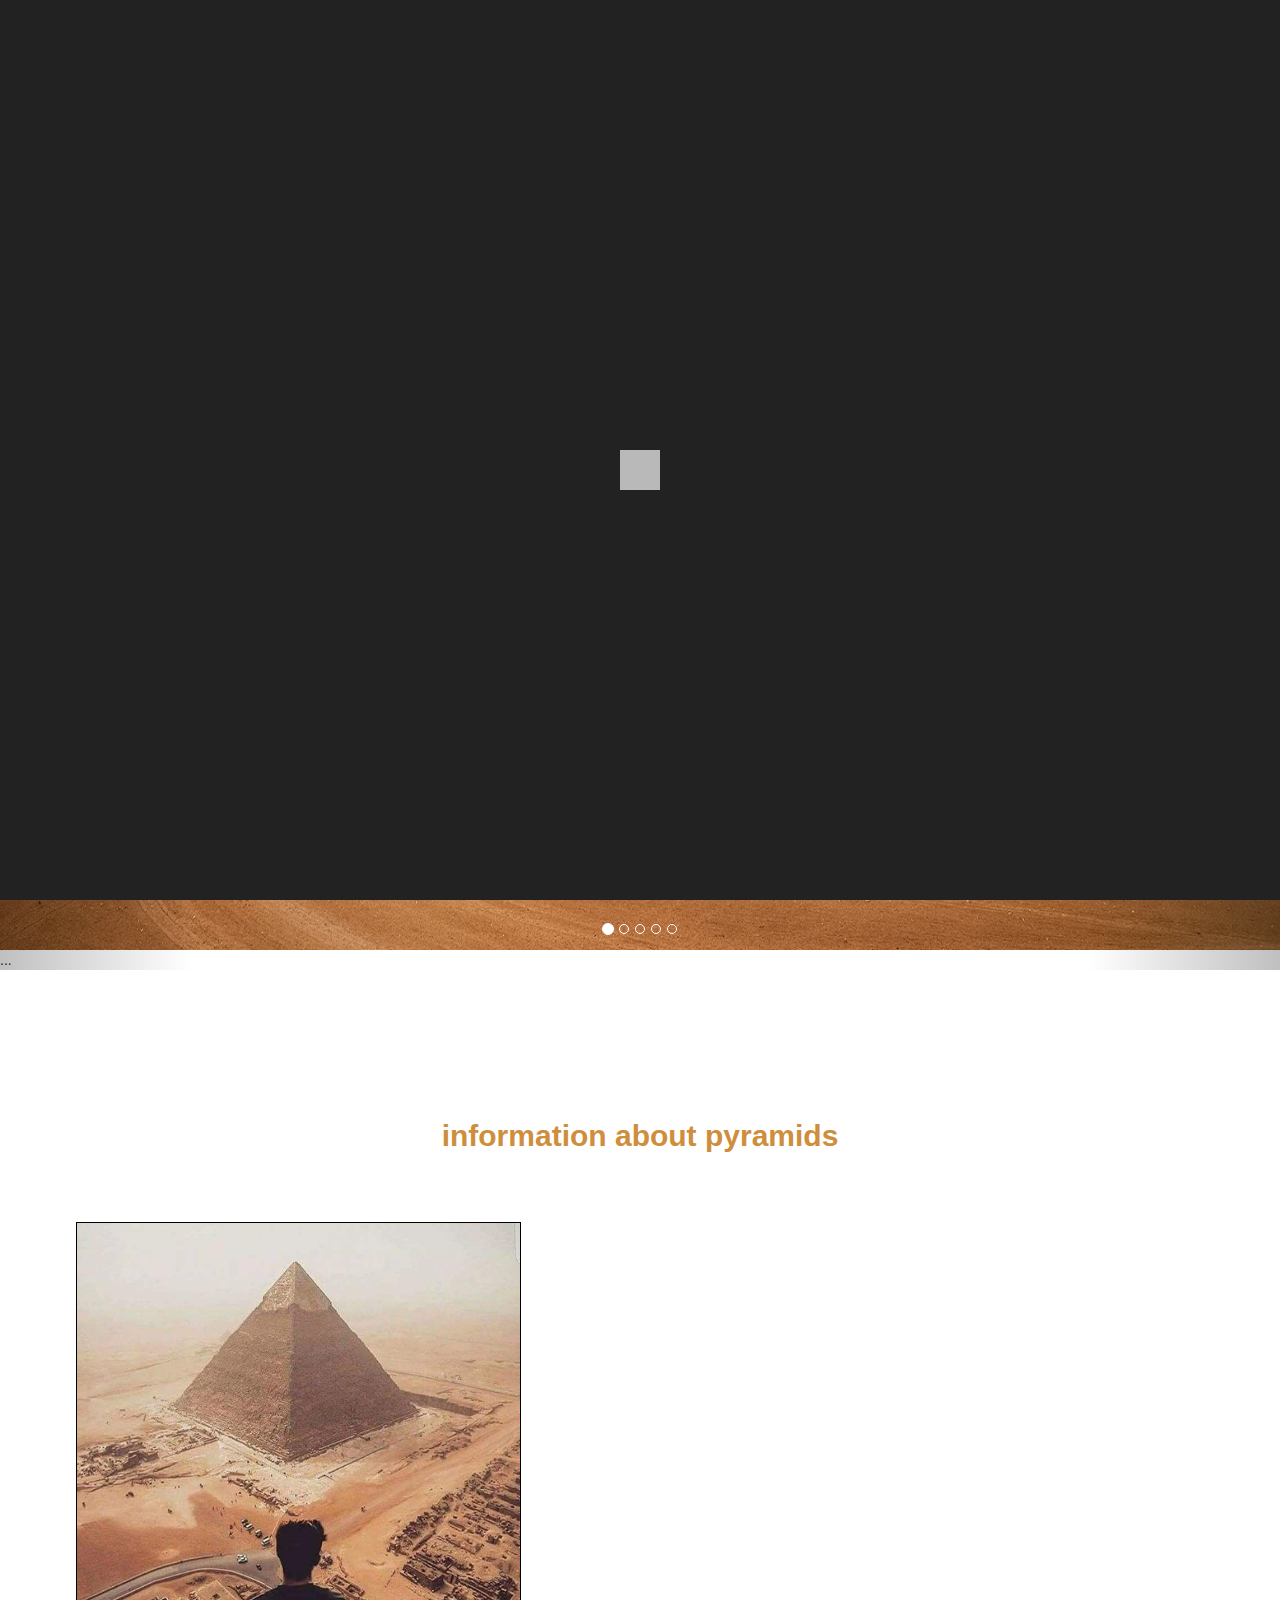
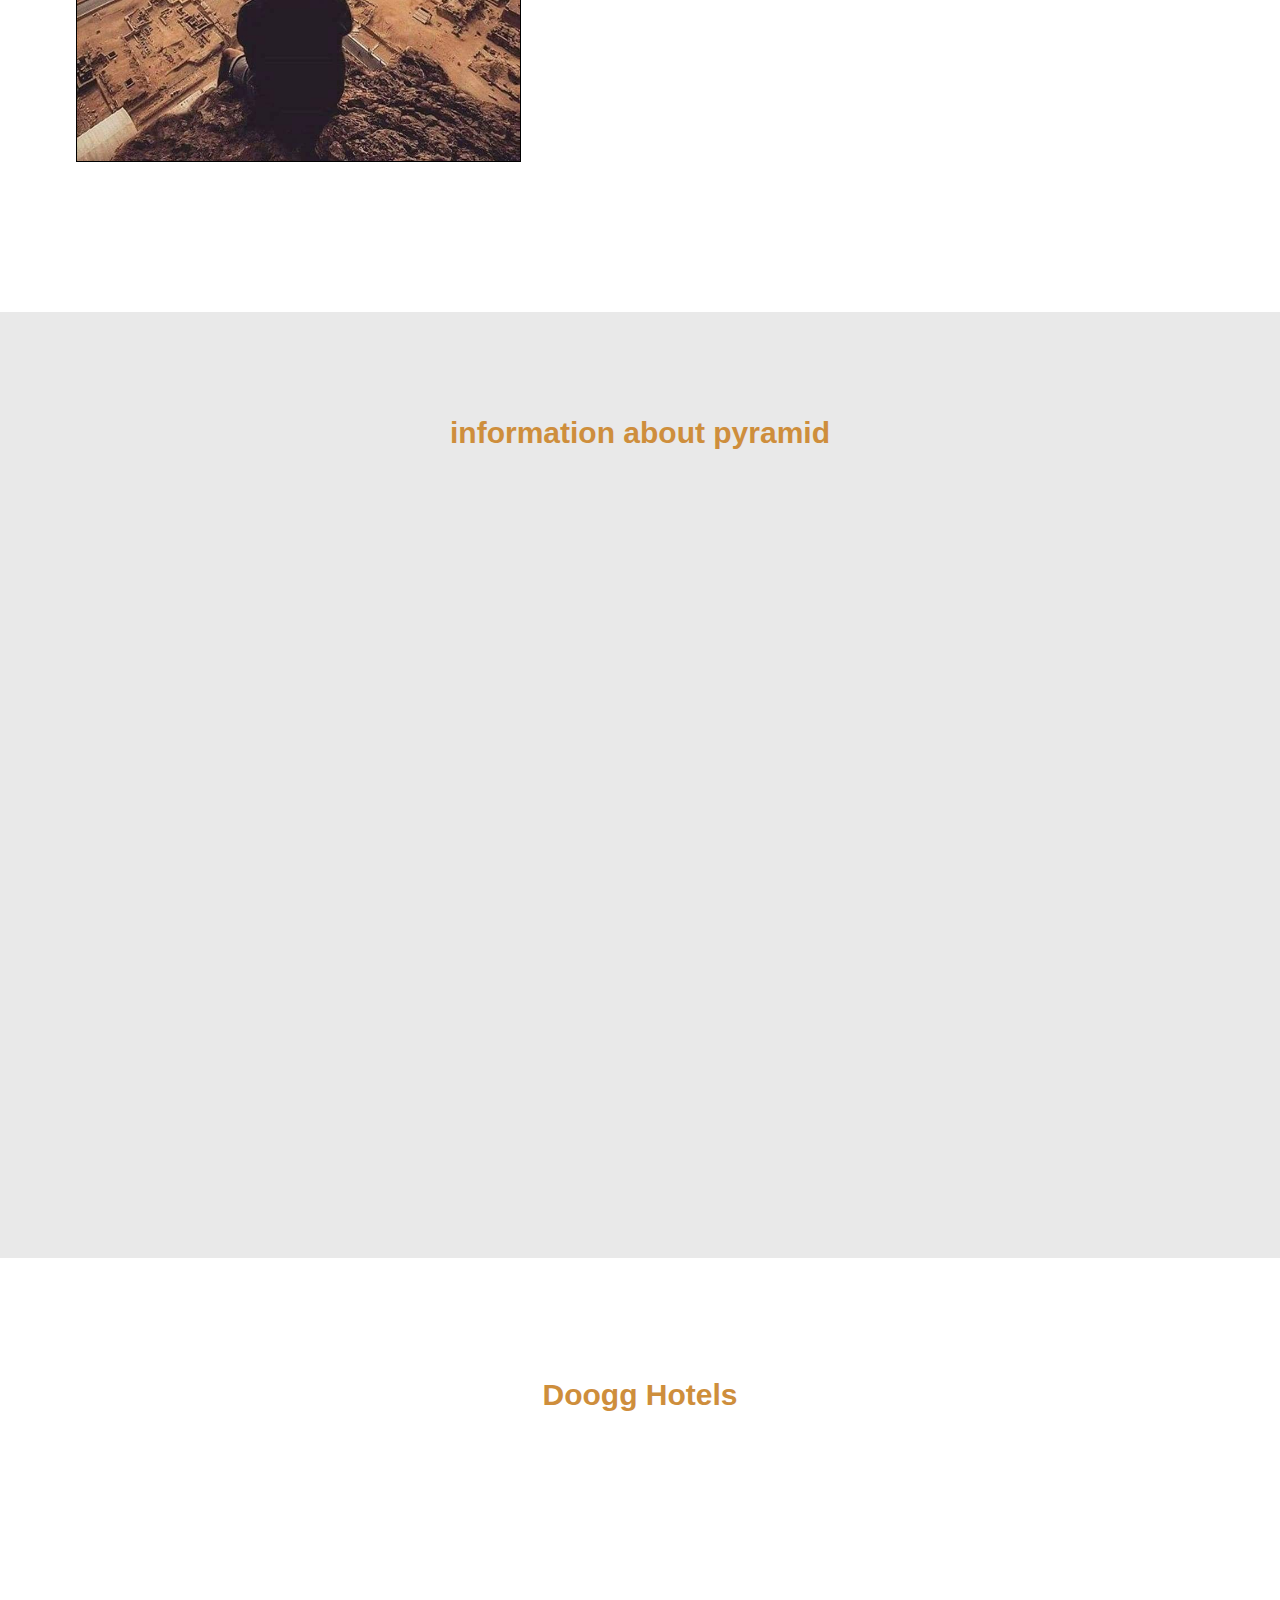
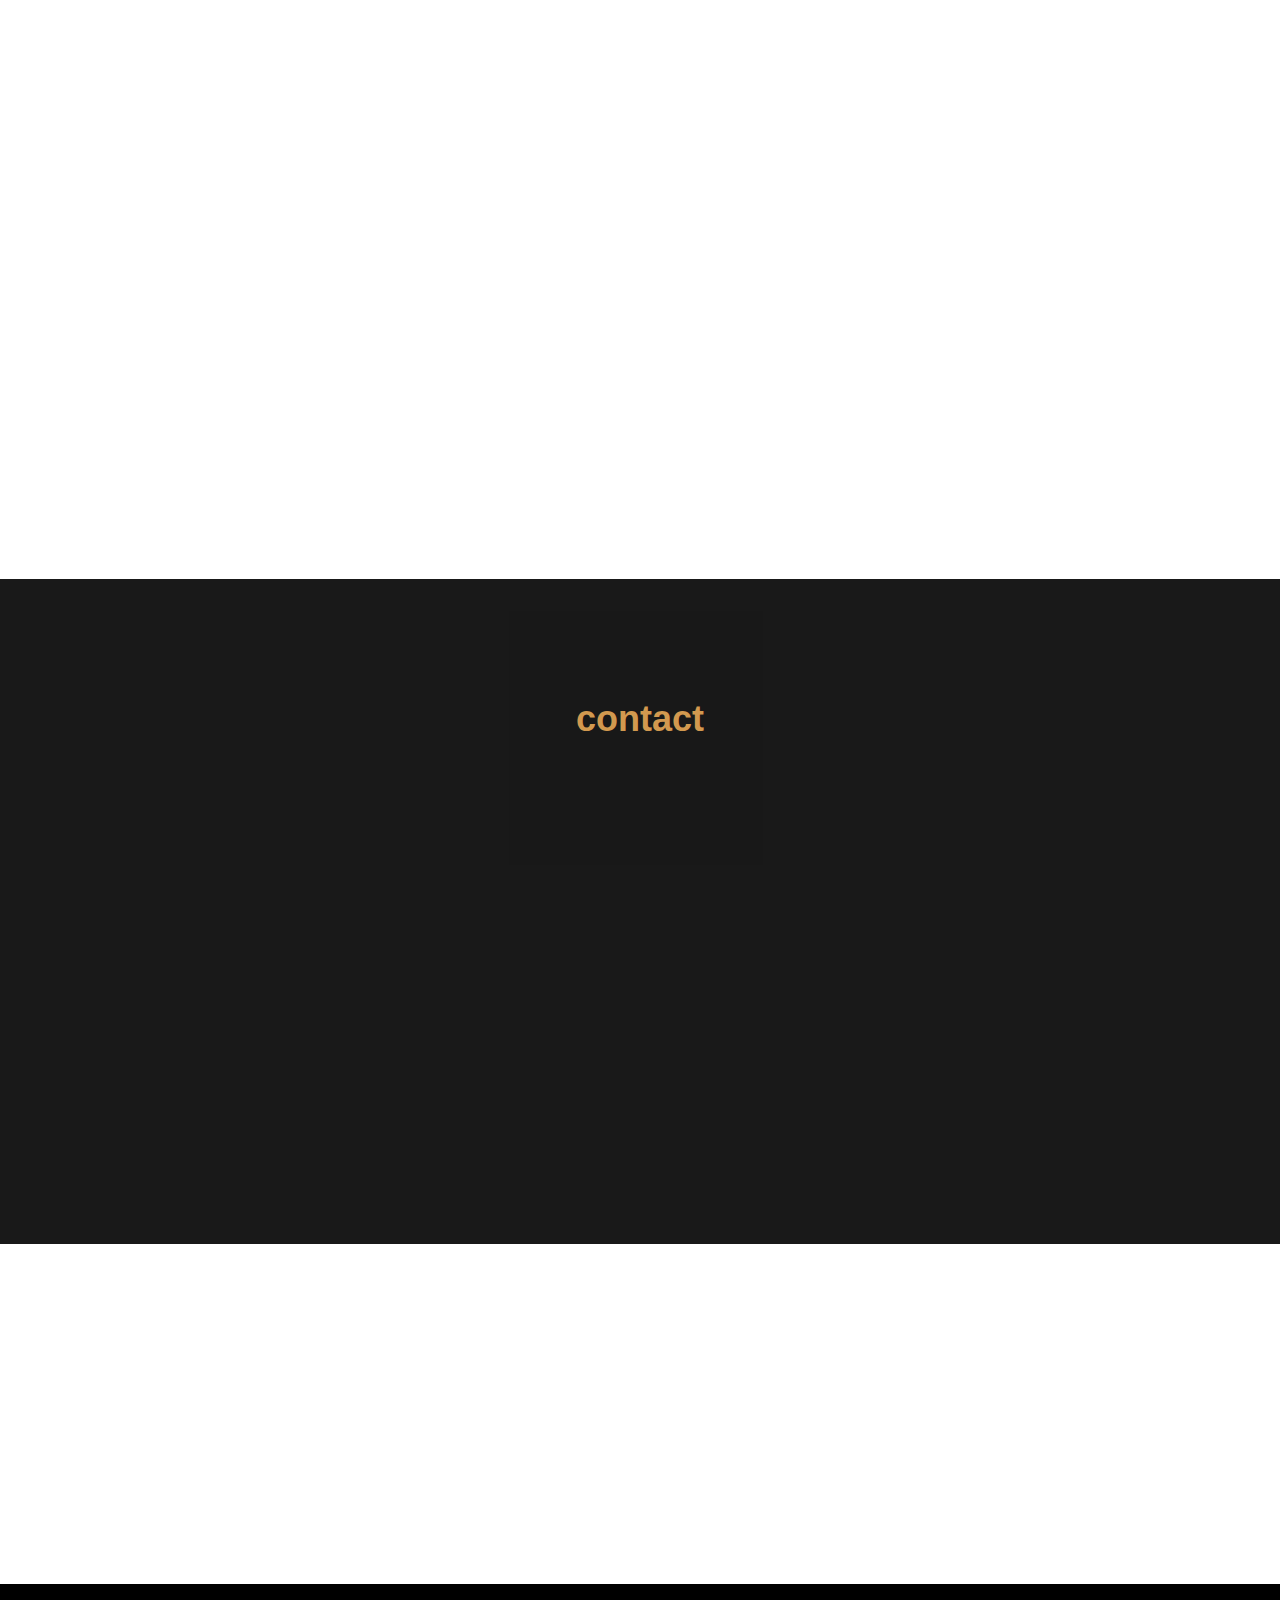
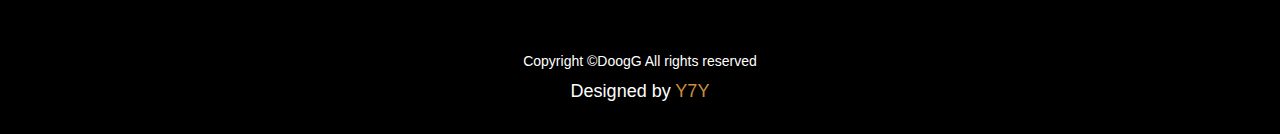
<file: index.html>
<!DOCTYPE html>
<html lang="en">
    <head>
        <meta charset="UTF-8" />
        <!-- IE Compatibility Meta -->
        <meta http-equiv="X-UA-Compatible" content="IE=edge">
        <!-- First Mobile Meta -->
        <meta name="viewport" content="width=device-width, initial-scale=1">
        <title>Egypt</title>
        <link rel='stylesheet' href='css/bootstrap.css' />
        <link rel='stylesheet' href='css/font-awesome.min.css' />
        <link rel='stylesheet' href='css/style.css' />
        <link rel='stylesheet' href='css/hover.css' />
        <link rel='stylesheet' href='css/animate.css' />
        <link rel='stylesheet' href='http://fonts.googleapis.com/css?family=Droid+Sans:400,700'>
    </head>
    <body>
        <!--   *****************************   navbar  *************************************************  -->
        <nav class="navbar navbar-inverse navbar-fixed-top">
            <div class="container">
                <div class="container-fluid">
                <!-- Brand and toggle get grouped for better mobile display -->
                <div class="navbar-header">
                    <button type="button" class="navbar-toggle collapsed" data-toggle="collapse" data-target="#bs-example-navbar-collapse-1" aria-expanded="false">
                    <span class="sr-only">Toggle navigation</span>
                    <span class="icon-bar"></span>
                    <span class="icon-bar"></span>
                    <span class="icon-bar"></span>
                    </button>
                    <a class="navbar-brand" href="#">Doo<span>gG</span></a>
                </div>
            
                <!-- Collect the nav links, forms, and other content for toggling -->
                <div class="collapse navbar-collapse" id="bs-example-navbar-collapse-1">
                    <ul class="nav navbar-nav navbar-right">
                    <li class="active"><a href="index.html">Pyramids <span class="sr-only">(current)</span></a></li>
                    <li><a href="Alex.html">Alex</a></li>
                    <li><a href="sharm.html">Sharm</a></li>
                    </ul>
                </div><!-- /.navbar-collapse -->
                </div><!-- /.container-fluid -->
            </div>
        </nav>
        <!--   *****************************  carousel  ************************************************  -->
        <section id="frist-caroursel" class="carousel slide" data-ride="carousel">
            <!-- Indicators -->
            <ol class="carousel-indicators">
              <li data-target="#frist-caroursel" data-slide-to="0" class="active"></li>
              <li data-target="#frist-caroursel" data-slide-to="1"></li>
              <li data-target="#frist-caroursel" data-slide-to="2"></li>
              <li data-target="#frist-caroursel" data-slide-to="3"></li>
              <li data-target="#frist-caroursel" data-slide-to="4"></li>
            </ol>
          
            <!-- Wrapper for slides -->
            <div class="carousel-inner" role="listbox">
              <div class="item active">
                <img src="images/1.jpg" alt="page1">
              </div>
              <div class="item">
                <img src="images/2.jpg" alt="page2">
              </div>
              <div class="item">
                <img src="images/3.jpg" alt="page3">
              </div>
              <div class="item">
                <img src="images/4.jpg" alt="page4">
              </div>
              <div class="item">
                <img src="images/5.jpg" alt="page5">
              </div>
              ...
            </div>
          
            <!-- Controls -->
            <a class="left carousel-control" href="#frist-caroursel" role="button" data-slide="prev">
              <span class="glyphicon glyphicon-chevron-left" aria-hidden="true"></span>
              <span class="sr-only">Previous</span>
            </a>
            <a class="right carousel-control" href="#frist-caroursel" role="button" data-slide="next">
              <span class="glyphicon glyphicon-chevron-right" aria-hidden="true"></span>
              <span class="sr-only">Next</span>
            </a>
        </section>
        <!--   *****************************  information-section  *************************************  -->
        <section class="pyramids-info">
            <div class="container">
                <p class="lead text-center">information about pyramids</p>
                <div class="row">
                    <div class="pyramids">
                        <div class="col-lg-5 col-xs-12 center-block text-center">
                            <img src="images/d624dea1c2b3ad630123350a0bc973bf.jpg" alt="">
                        </div>
                        <div class="col-lg-7 col-xs-12 text-center wow flipInX" data-wow-duration="2s" data-wow-offset="300">
                            <p class="lead">The Pyramids of Egypt are among the largest structures ever built and are one of the most important examples of Ancient Egyptian civilisation.[1] Most were built during the Old and Middle Kingdom periods.[2]
                                The pyramid were mostly made of limestone. The top layers were casing blocks of especially good white limestone laid on top of the main blocks. Each casing block was then trimmed so that the outer surface of the pyramid would be smooth and white. Some capstones were covered with metal leaf.
                                The casing blocks from the Great Pyramid of Giza were all removed in the 14th and 15th centuries A.D. and used to build the city of Cairo. Some casing blocks still remain on the top of the pyramid next to Khufu's.
                                The ancient Egyptians built pyramids as tombs for the pharaohs and their queens. The pharaohs were buried in pyramids of different sizes from before the beginning of the Old Kingdom to the end of the Middle Kingdom.
                                Three small pyramids were built on the eastern side of the great pyramid. These pyramids were built for Khufu's queens.</p>
                        </div>
                    </div>
                </div>
            </div>
        </section>
        <!--   *****************************  pyramid-section      *************************************  -->
        <section class="pyramid">
            <div class="container">
                <p class="lead text-center">information about pyramid</p>
                <div class="row">
                    <div class="col-lg-4 col-lg-offset-0 col-md-6 col-md-offset-3 col-sm-6 col-sm-offset-3 col-xs-10 col-xs-offset-1 wow fadeInLeftBig" data-wow-duration="1s" data-wow-offset="100">
                        <div class="content text-center">
                            <img src="images/7.jpg" alt="pyramid">
                            <p class="lead">The Great Pyramid, or the pyramid of Khufu, is the only surviving relic of the Seven Wonders of the World, in the Giza Pyramids area in Egypt registered as a UNESCO World Heritage Site. The construction of the pyramid dates back to about 2560 BC, when it was constructed as a tomb for the Fourth Dynasty of Khufu</p>
                        </div>
                    </div>
                    <div class="col-lg-4 col-lg-offset-0 col-md-6 col-md-offset-3 col-sm-6 col-sm-offset-3 col-xs-10 col-xs-offset-1 wow fadeInUpBig" data-wow-duration="1s" data-wow-offset="100">
                        <div class="content text-center">
                            <img src="images/8.jpg" alt="pyramid">
                            <p class="lead">The Pyramid of Khafre is one of the pyramids of Giza in Egypt. Built by King Khafra, the fourth king of the Fourth Dynasty. He married Princess Ankh berths. Rule twenty-six years. The second pyramid was built from the pyramids of Giza, and it is lower than the pyramid of its father (Khufu). It was 143 meters high and now 136.</p>
                        </div>
                    </div>
                    <div class="col-lg-4 col-lg-offset-0 col-md-6 col-md-offset-3 col-sm-6 col-sm-offset-3 col-xs-10 col-xs-offset-1 wow fadeInRightBig" data-wow-duration="1s" data-wow-offset="100">
                        <div class="content text-center">
                            <img src="images/9.jpg" alt="pyramid">
                            <p class="lead">The Pyramid of Menkaure, or the pyramid of King Menkaure, is one of the pyramids of Giza in Egypt. Built by Pharaoh Menkaure, son of King Khafra. Each side is 108.5 meters long and 65.5 meters high, and now 62 meters after its outer covering fell , It is the smallest pyramid of Giza pyramids in length, width and height.</p>
                        </div>
                        
                    </div>
                </div>
            </div>
        </section>
        <!--   *****************************  hotel-photo      *****************************************  -->
        <section class="hotels text-center">
            <div class="container">
                <h1>Doogg Hotels</h1>
                <div class="row">
                    <div class="col-lg-4 col-lg-offset-0 col-md-6 col-md-offset-3 col-sm-6 col-sm-offset-3 col-xs-10 col-xs-offset-1 im wow bounceInUp" data-wow-duration="2s" data-wow-offset="200">
                        <h3>Hilton Hotel</h1>
                        <p>400$</p>
                        <div class="content">
                            <div class="hotel-image"><img src="images/sharmo5.jpg" alt=""></div>
                            <div class="hotel-image"><img src="images/sharmo4.jpg" alt=""></div>
                            <div class="hotel-image"><img src="images/sharmo3.jpg" alt=""></div>
                            <div class="hotel-image"><img src="images/sharmo2.jpg" alt=""></div>
                            <div class="hotel-image"><img src="images/sharmo1.jpg" alt=""></div>
                        </div>
                    </div>
                    <div class="col-lg-4 col-lg-offset-0 col-md-6 col-md-offset-3 col-sm-6 col-sm-offset-3 col-xs-10 col-xs-offset-1 im wow bounceInUp" data-wow-duration="2s" data-wow-offset="200">
                        <h3>Jewel Hotel</h1>
                        <p>350$</p>
                        <div class="content">
                            <div class="hotel-image"><img src="images/sharmo10.jpg" alt=""></div>
                            <div class="hotel-image"><img src="images/sharmo9.jpg" alt=""></div>
                            <div class="hotel-image"><img src="images/sharmo8.jpg" alt=""></div>
                            <div class="hotel-image"><img src="images/sharmo7.jpg" alt=""></div>
                            <div class="hotel-image"><img src="images/sharmo6.jpg" alt=""></div>
                        </div>
                    </div>
                    <div class="col-lg-4 col-lg-offset-0 col-md-6 col-md-offset-3 col-sm-6 col-sm-offset-3 col-xs-10 col-xs-offset-1 im wow bounceInUp" data-wow-duration="2s" data-wow-offset="200">
                        <h3>Marriott Hotel</h1>
                        <p>250$</p>
                        <div class="content">
                            <div class="hotel-image"><img src="images/sharmo15.jpg" alt=""></div>
                            <div class="hotel-image"><img src="images/sharmo14.jpg" alt=""></div>
                            <div class="hotel-image"><img src="images/sharmo13.jpg" alt=""></div>
                            <div class="hotel-image"><img src="images/sharmo12.jpg" alt=""></div>
                            <div class="hotel-image"><img src="images/sharmo11.jpg" alt=""></div>
                        </div>
                    </div>
                </div>
            </div>
        </section>
        <!--   *****************************  contact          *****************************************  -->
        <section class="contact text-center">
            <div class="cover">
                <div class="container">
                    <h1>contact</h1>
                    <div class="row">
                        <div class="col-lg-4 wow bounceInLeft" data-wow-duration="3s" data-wow-offset="200">
                            <div class="info">
                                <div class="address">
                                    <i class="fa fa-map-marker fa-5x" aria-hidden="true"></i>                          
                                    <h4>Location:</h4>
                                    <p>A108 Adam Street, New York, NY 535022</p>
                                </div>
                                <div class="address">
                                    <i class="fa fa-envelope-o fa-5x" aria-hidden="true"></i>                          
                                    <h4>Email:</h4>
                                    <p>info@example.com</p>
                                </div>
                                <div class="address">
                                    <i class="fa fa-phone fa-5x" aria-hidden="true"></i>
                                    <h4>Call:</h4>
                                    <p>+1 5589 55488 55s</p>
                                </div>
                            </div>
                        </div>
                        <div class="col-lg-8 wow bounceInRight" data-wow-duration="3s" data-wow-offset="200">
                            <form action="forms/contact.php">
                                <div class="form-row">
                                    <div class="col-md-6 form-group">
                                        <input type="text" placeholder="Your Name" class="form-control">
                                    </div>
                                    <div class="col-md-6 form-group">
                                        <input type="text" placeholder="Your Email" class="form-control">
                                    </div>
                                </div>
                                <div class="width">
                                    <div class="form-group">
                                        <input type="text" placeholder="Subject" class="form-control">                                       
                                    </div>
                                    <textarea name="masswg" id="" cols="30" rows="10" placeholder="Message"></textarea>
                                    <div class="col-md-6 form-group">
                                        <input type="submit" value="Send Message" class="form-control">
                                    </div>
                                </div>
                            </form>
                        </div>
                    </div>
                </div>
            </div>
        </section>
        <!--   *****************************  the end          *****************************************  -->
        <section class="the-end">
            <div class="container">
                <div class="row">
                    <div class="col-lg-3 col-md-6 col-xs-12 wow flash" data-wow-duration="2s" data-wow-offset="200">
                        <i class="fa fa-facebook fa-5x" ></i>
                        <br>
                        <a href="https://www.facebook.com/yehyasayed123" target="_blanck">FaceBook</a>
                    </div>
                    <div class="col-lg-3 col-md-6 col-xs-12 wow flash" data-wow-duration="2s" data-wow-offset="200">
                        <i class="fa fa-envelope-o fa-5x" ></i>
                        <br>
                        <a href="https://mail.google.com/mail/u/0/?tab=wm#inbox" target="_blanck">Gmail</a>
                    </div>
                    <div class="col-lg-3 col-md-6 col-xs-12 wow flash" data-wow-duration="2s" data-wow-offset="200">
                        <i class="fa fa-github fa-5x" ></i>
                        <br>
                        <a href="https://github.com/yehyasayed" target="_blanck">Github</a>
                    </div>
                    <div class="col-lg-3 col-md-6 col-xs-12 wow flash" data-wow-duration="2s" data-wow-offset="200">
                        <i class="fa fa-linkedin fa-5x" ></i>
                        <br>
                        <a href="https://www.linkedin.com/in/yehya-sayed-1294891b3/" target="_blanck">Linkedin</a>
                    </div>
                </div>
            </div>
        </section>
        <!--   ***************************** footer            *****************************************  -->
        <section class="footer text-center">
            <div class="container">
                <div class="row">
                    <div class="col-xs-12">
                        <h5>Copyright ©DoogG All rights reserved</h5>
                        <p>Designed by <span>Y7Y</span></p>
                    </div>
                </div>
            </div>
        </section>
        <!--   ***************************** go top           *****************************************  -->
        <button class="go-top">
            <i class="fa fa-arrow-up fa-2x" aria-hidden="true"></i>
        </button>
        <!--   ***************************** loading           *****************************************  -->
        <div class="loading-overlay">
            <div class="sk-cube-grid">
                <div class="sk-cube sk-cube1"></div>
                <div class="sk-cube sk-cube2"></div>
                <div class="sk-cube sk-cube3"></div>
                <div class="sk-cube sk-cube4"></div>
                <div class="sk-cube sk-cube5"></div>
                <div class="sk-cube sk-cube6"></div>
                <div class="sk-cube sk-cube7"></div>
                <div class="sk-cube sk-cube8"></div>
                <div class="sk-cube sk-cube9"></div>
              </div>
        </div>
        <script src="js/jquery-1.11.1.min.js"></script>
        <script src="js/bootstrap.min.js"></script>
        <script src="js/plugins.js"></script>
        <script src="js/wow.min.js"></script>
        <script>new WOW().init();</script>
        <script src="js/jquery.nicescroll.min.js"></script>
    </body>
</html>
</file>
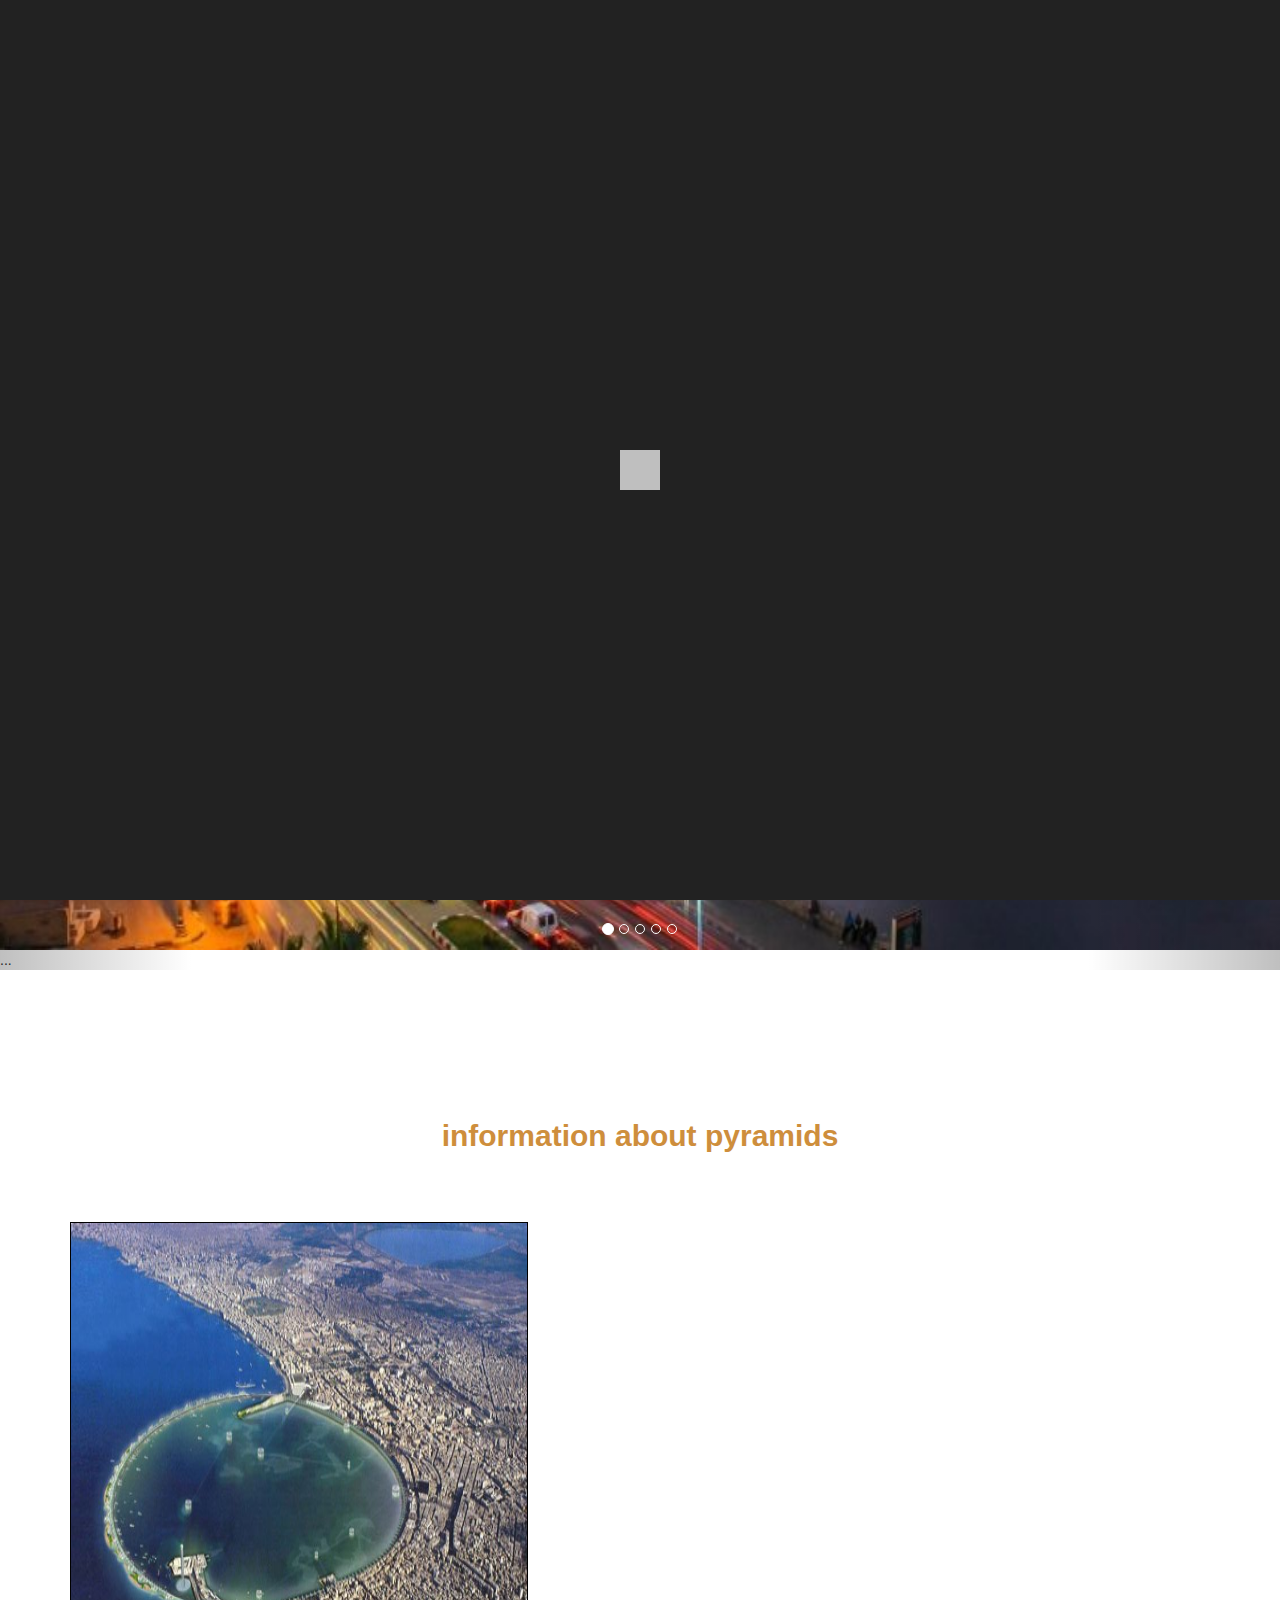
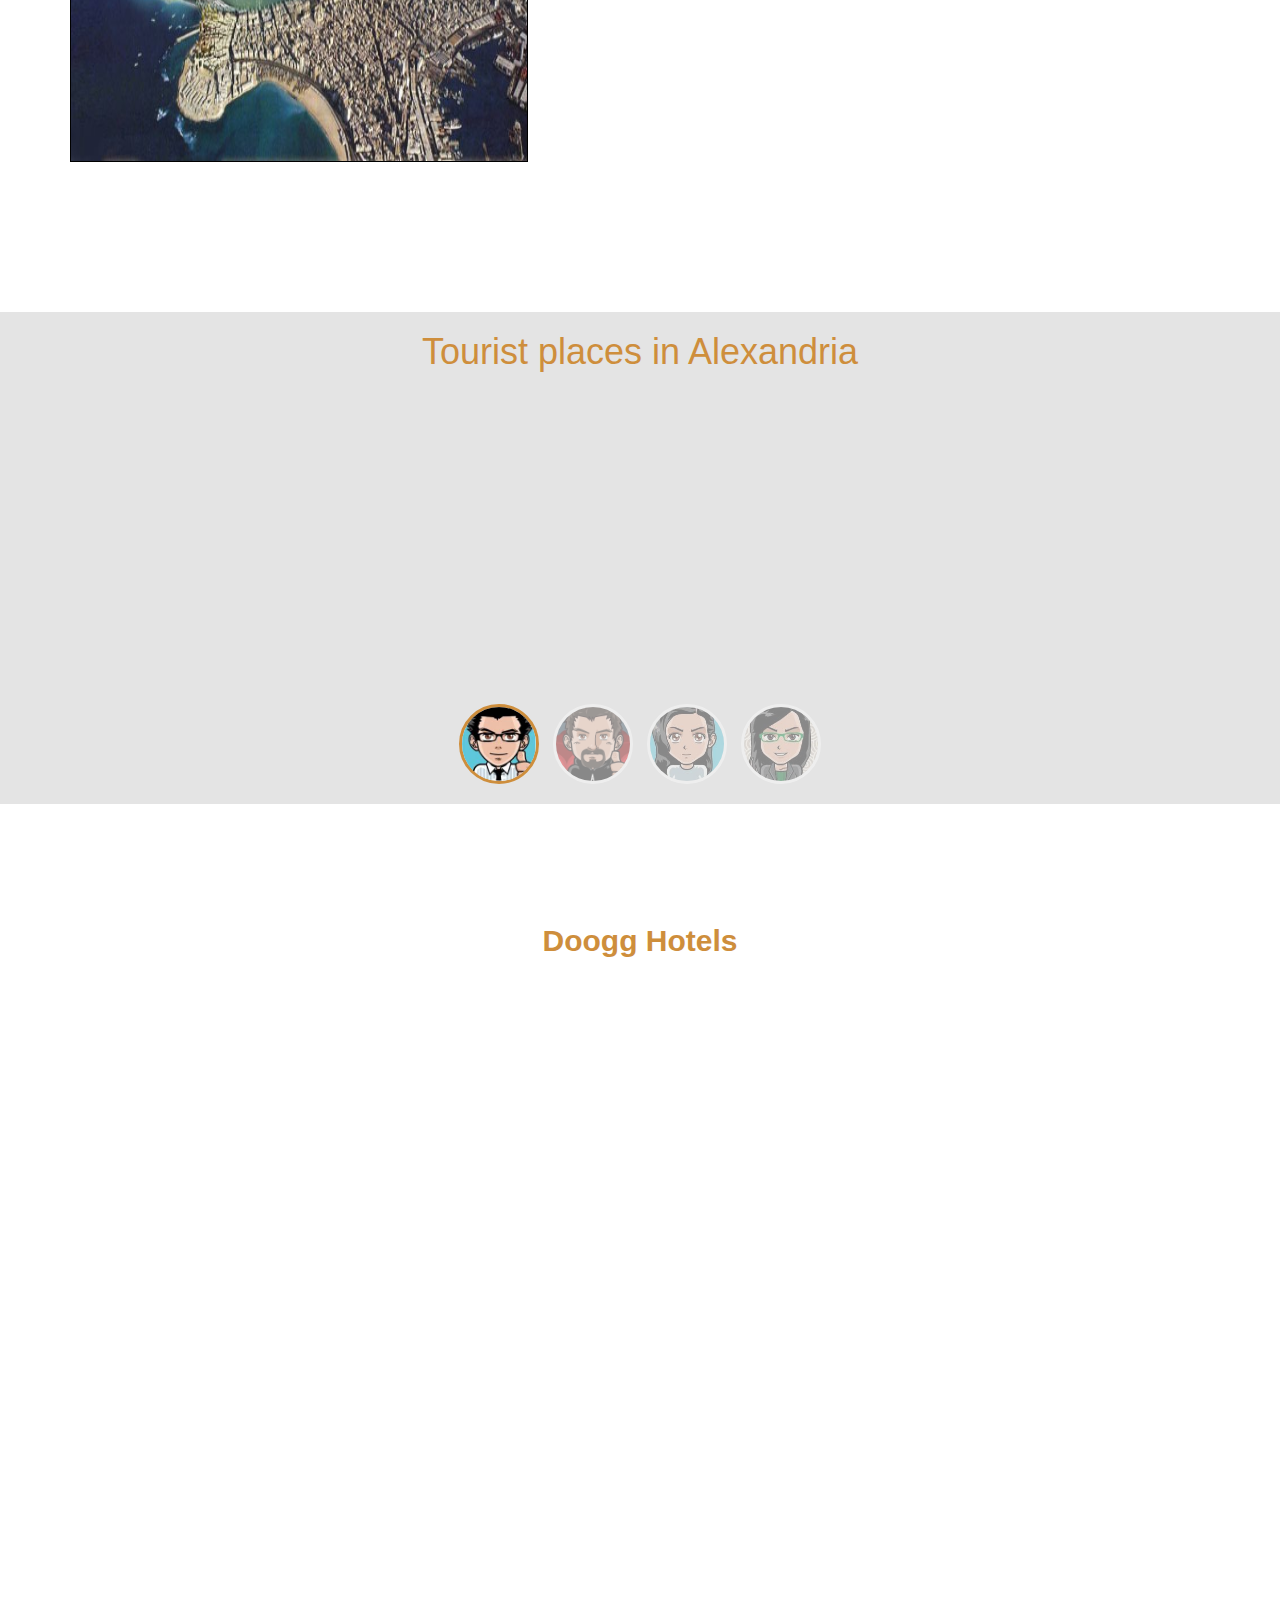
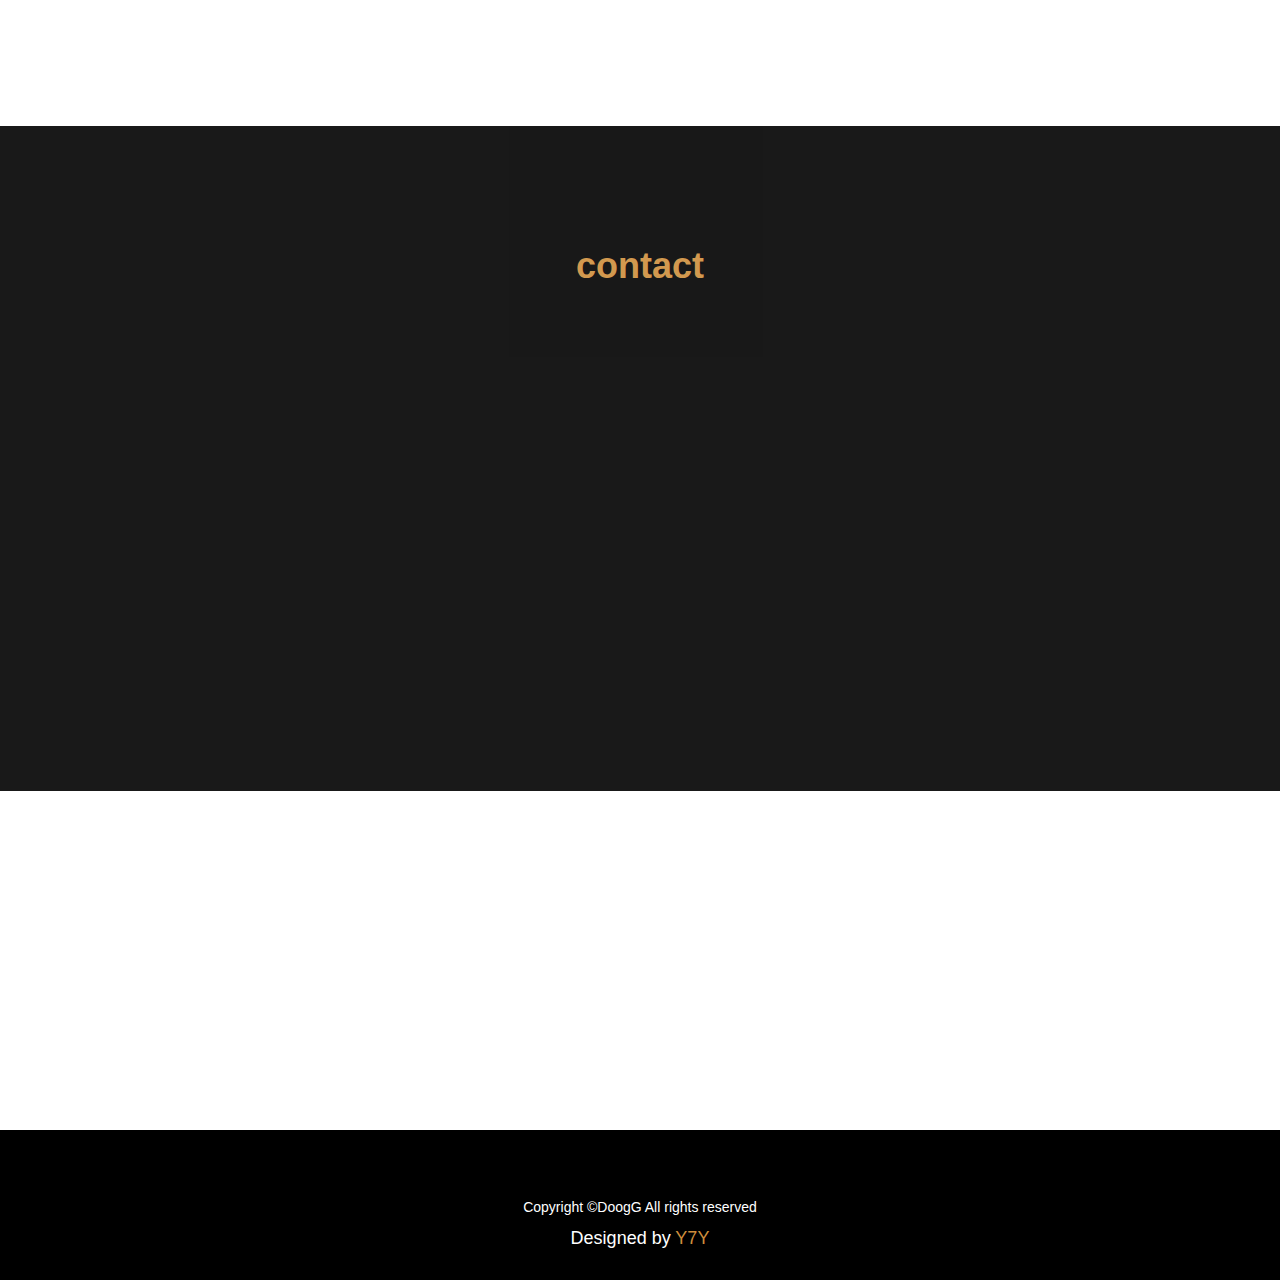
<file: Alex.html>
<!DOCTYPE html>
<html lang="en">
    <head>
        <meta charset="UTF-8" />
        <!-- IE Compatibility Meta -->
        <meta http-equiv="X-UA-Compatible" content="IE=edge">
        <!-- First Mobile Meta -->
        <meta name="viewport" content="width=device-width, initial-scale=1">
        <title>Egypt</title>
        <link rel='stylesheet' href='css/bootstrap.css' />
        <link rel='stylesheet' href='css/font-awesome.min.css' />
        <link rel='stylesheet' href='css/style.css' />
        <link rel='stylesheet' href='css/hover.css' />
        <link rel='stylesheet' href='css/animate.css' />
        <link rel='stylesheet' href='http://fonts.googleapis.com/css?family=Droid+Sans:400,700'>
    </head>
    <body>
        <!--   *****************************   navbar  *************************************************  -->
        <nav class="navbar navbar-inverse navbar-fixed-top">
            <div class="container">
                <div class="container-fluid">
                <!-- Brand and toggle get grouped for better mobile display -->
                <div class="navbar-header">
                    <button type="button" class="navbar-toggle collapsed" data-toggle="collapse" data-target="#bs-example-navbar-collapse-1" aria-expanded="false">
                    <span class="sr-only">Toggle navigation</span>
                    <span class="icon-bar"></span>
                    <span class="icon-bar"></span>
                    <span class="icon-bar"></span>
                    </button>
                    <a class="navbar-brand" href="#">Doo<span>gG</span></a>
                </div>
            
                <!-- Collect the nav links, forms, and other content for toggling -->
                <div class="collapse navbar-collapse" id="bs-example-navbar-collapse-1">
                    <ul class="nav navbar-nav navbar-right">
                    <li><a href="index.html">Pyramids <span class="sr-only">(current)</span></a></li>
                    <li class="active"><a href="Alex.html">Alex</a></li>
                    <li><a href="sharm.html">Sharm</a></li>
                    </ul>
                </div><!-- /.navbar-collapse -->
                </div><!-- /.container-fluid -->
            </div>
        </nav>
        <!--   *****************************  carousel  ************************************************  -->
        <section id="frist-caroursel" class="carousel slide" data-ride="carousel">
            <!-- Indicators -->
            <ol class="carousel-indicators">
              <li data-target="#frist-caroursel" data-slide-to="0" class="active"></li>
              <li data-target="#frist-caroursel" data-slide-to="1"></li>
              <li data-target="#frist-caroursel" data-slide-to="2"></li>
              <li data-target="#frist-caroursel" data-slide-to="3"></li>
              <li data-target="#frist-caroursel" data-slide-to="4"></li>
            </ol>
          
            <!-- Wrapper for slides -->
            <div class="carousel-inner" role="listbox">
              <div class="item active">
                <img src="images/alex1.jpg" alt="page1">
              </div>
              <div class="item">
                <img src="images/alex2.jpg" alt="page2">
              </div>
              <div class="item">
                <img src="images/alex3.jpg" alt="page3">
              </div>
              <div class="item">
                <img src="images/alex4.jpg" alt="page4">
              </div>
              <div class="item">
                <img src="images/alex5.jpeg" alt="page5">
              </div>
              ...
            </div>
          
            <!-- Controls -->
            <a class="left carousel-control" href="#frist-caroursel" role="button" data-slide="prev">
              <span class="glyphicon glyphicon-chevron-left" aria-hidden="true"></span>
              <span class="sr-only">Previous</span>
            </a>
            <a class="right carousel-control" href="#frist-caroursel" role="button" data-slide="next">
              <span class="glyphicon glyphicon-chevron-right" aria-hidden="true"></span>
              <span class="sr-only">Next</span>
            </a>
        </section>
        <!--   *****************************  information-section  *************************************  -->
        <section class="pyramids-info">
            <div class="container">
                <p class="lead text-center">information about pyramids</p>
                <div class="row">
                    <div class="pyramids">
                        <div class="col-lg-5 col-xs-12 center-block text-center">
                            <img src="images/alex6.jpg" alt="">
                        </div>
                        <div class="col-lg-7 col-xs-12 text-center wow flipInX" data-wow-duration="2s" data-wow-offset="300">
                            <p class="lead">
                                Alexandria  is the second-largest city in Egypt and , Alexandria is the largest city on the Mediterranean,  The city extends at the northern coast of Egypt along the Mediterranean Sea. Alexandria is a popular tourist destination , Alexandria was founded in c. 331 BC by Alexander the Great, king of Macedon and leader of the Greek League of Corinth, Alexandria grew rapidly to become an important center of Hellenistic civilization and remained the capital of Ptolemaic Egypt and Roman and Byzantine Egypt for almost 1,000 years, Hellenistic Alexandria was best known for the Lighthouse of Alexandria (Pharos), one of the Seven Wonders of the Ancient World; its Great Library (the largest in the ancient world); and the Necropolis, one of the Seven Wonders of the Middle Ages. Alexandria was the intellectual and cultural center of the ancient Mediterranean world for much of the Hellenistic age and late antiquity. It was at one time the largest city in the ancient world before being eventually overtaken by Rome.
                            </p>
                        </div>
                    </div>
                </div>
            </div>
        </section>
        <!-- Start Tourist places in Alexandria Section -->
        <section class="testimonials text-center">
            
            <!-- Start Container -->
            
            <div class="container">
                
                <h2 class="h1">Tourist places in Alexandria</h2>
                 
                <!-- Start Testimonials Carousel -->
                
                <div id="carousel_testimonials" class="carousel slide" data-ride="carousel">
                    
                  <div class="carousel-inner wow slideInDown" data-wow-duration="1s" data-wow-offset="200">
                    
                    <div class="item active">
                         <p class="lead">One of the oldest Islamic monuments and the most important tourist attractions in Alexandria that receives large numbers of tourists throughout the year, and this castle was built by Sultan “Ashraf Seif Al-Din Qaitbay” on the Mediterranean coast in the same place of the old Al-Manar, which was destroyed during a strong earthquake in the past; To be one of the fortresses immune to the people and the army from the many threats that were attached to the city. The castle was built fortified with high walls, about 4 meters high and about 2 meters wide, and the castle was built within two full years, and some vandalism occurred in the castle when the British occupation entered Egypt, </p>
                         <span>Qaitbay castle</span>
                    </div>
                    
                    <div class="item">
                         <p class="lead">It is considered one of the most important places of tourism in Alexandria and Egypt in general. Gallery of Pictures, Arts and Civilizations Existing in the World, and its new exhibition was inaugurated in 2002, and it was called the Great Library; Contain materials found in buildings, found in buildings. These artistic drawings are located in the Shatby area on the Corniche Street, specifically in front of the international facade. Lorem ipsum dolor sit amet, consectetur adipisicing elit. Voluptatibus ea cupiditate earum. Molestias maiores doloremque accusantium incidunt impedit dolores. Quas debitis quibusdam, quod nobis atque quisquam quae qui cumque esse!</p>
                         <span>Library of Alexandria</span>
                    </div>
                    
                    <div class="item">
                         <p class="lead">It is considered one of the most important tourist attractions in Alexandria and dates back to the Roman era and is located in the Kom al-Dakka area in Alexandria. The theater was discovered by chance when searching for the tomb of "Alexander the Great". It was excavated over a period of (30 years) and it was composed of (13) degrees of U-shaped marble, and the circles were numbered in the Greek language from the top. To the top to arrange seating in the theater, where it was about (600) . Lorem, ipsum dolor sit amet consectetur adipisicing elit. Assumenda dolore corporis quia quisquam, laboriosam quasi blanditiis nostrum sint provident quam quas perferendis neque, ut nulla?</p>
                         <span>Roman Theater</span>
                    </div>
                    
                    <div class="item">
                         <p class="lead">These cities are among the most beautiful places of tourism in Egypt, where you can participate in a group diving trip organized by one of the diving centers accredited in the city at Abu Qir Beach to see the ruins of the cities of Heracleion and Canopus that were sunk under the water, which date back to the time of the Ptolemaic Kings and the Greco-Roman era that the city witnessed With some ruins dating back to the ancient Pharaonic era, such as the remains of the Temple of Isis, according to what is told according to the immortal legend of Isis and Osiris, and the palace of Cleopatra. Lorem ipsum dolor sit, amet consectetur adipisicing elit. Quidem, aliquam quaerat?</p>
                         <span>The sunken cities of Abu Qir</span>
                    </div>
                    
                  </div>
                  
                  <ol class="carousel-indicators">
                    <li data-target="#carousel_testimonials" data-slide-to="0" class="active">
                        <img src="images/avatar_01.jpg" width="74" height="74" alt="Osama" />
                    </li>
                    <li data-target="#carousel_testimonials" data-slide-to="1">
                        <img src="images/avatar_02.jpg" width="74" height="74" alt="Hassan" />
                    </li>
                    <li data-target="#carousel_testimonials" data-slide-to="2">
                        <img src="images/avatar_03.jpg" width="74" height="74" alt="Hind" />
                    </li>
                    <li data-target="#carousel_testimonials" data-slide-to="3">
                        <img src="images/avatar_04.jpg" width="74" height="74" alt="Zahra" />
                    </li>
                  </ol>
                  
                </div>
        
                <!-- End Testimonials Carousel -->
           
            </div>
            
            <!-- End Container -->
            
        </section>
        <!-- End Testimonials Section -->
        <!--   *****************************  hotel-photo      *****************************************  -->
        <section class="hotels text-center">
            <div class="container">
                <h1>Doogg Hotels</h1>
                <div class="row">
                    <div class="col-lg-4 col-lg-offset-0 col-md-6 col-md-offset-3 col-sm-6 col-sm-offset-3 col-xs-10 col-xs-offset-1 im wow bounceInUp" data-wow-duration="2s" data-wow-offset="200">
                        <h3>Hilton Hotel</h1>
                        <p>400$</p>
                        <div class="content">
                            <div class="hotel-image"><img src="images/aa5.jpg" alt=""></div>
                            <div class="hotel-image"><img src="images/aa4.jpg" alt=""></div>
                            <div class="hotel-image"><img src="images/aa3.jpg" alt=""></div>
                            <div class="hotel-image"><img src="images/aa2.jpg" alt=""></div>
                            <div class="hotel-image"><img src="images/aa1.jpg" alt=""></div>
                        </div>
                    </div>
                    <div class="col-lg-4 col-lg-offset-0 col-md-6 col-md-offset-3 col-sm-6 col-sm-offset-3 col-xs-10 col-xs-offset-1 im wow bounceInUp" data-wow-duration="2s" data-wow-offset="200">
                        <h3>Jewel Hotel</h1>
                        <p>350$</p>
                        <div class="content">
                            <div class="hotel-image"><img src="images/bb5.jpg" alt=""></div>
                            <div class="hotel-image"><img src="images/bb4.jpg" alt=""></div>
                            <div class="hotel-image"><img src="images/bb3.jpg" alt=""></div>
                            <div class="hotel-image"><img src="images/bb2.jpg" alt=""></div>
                            <div class="hotel-image"><img src="images/bb1.jpg" alt=""></div>
                        </div>
                    </div>
                    <div class="col-lg-4 col-lg-offset-0 col-md-6 col-md-offset-3 col-sm-6 col-sm-offset-3 col-xs-10 col-xs-offset-1 im wow bounceInUp" data-wow-duration="2s" data-wow-offset="200">
                        <h3>Marriott Hotel</h1>
                        <p>250$</p>
                        <div class="content">
                            <div class="hotel-image"><img src="images/cc5.jpg" alt=""></div>
                            <div class="hotel-image"><img src="images/cc4.jpg" alt=""></div>
                            <div class="hotel-image"><img src="images/cc3.jpg" alt=""></div>
                            <div class="hotel-image"><img src="images/cc2.jpg" alt=""></div>
                            <div class="hotel-image"><img src="images/cc1.jpg" alt=""></div>
                        </div>
                    </div>
                </div>
            </div>
        </section>
        <!--   *****************************  contact          *****************************************  -->
        <section class="contact text-center">
            <div class="cover">
                <div class="container">
                    <h1>contact</h1>
                    <div class="row">
                        <div class="col-lg-4 wow bounceInLeft" data-wow-duration="3s" data-wow-offset="200">
                            <div class="info">
                                <div class="address">
                                    <i class="fa fa-map-marker fa-5x" aria-hidden="true"></i>                          
                                    <h4>Location:</h4>
                                    <p>A108 Adam Street, New York, NY 535022</p>
                                </div>
                                <div class="address">
                                    <i class="fa fa-envelope-o fa-5x" aria-hidden="true"></i>                          
                                    <h4>Email:</h4>
                                    <p>info@example.com</p>
                                </div>
                                <div class="address">
                                    <i class="fa fa-phone fa-5x" aria-hidden="true"></i>
                                    <h4>Call:</h4>
                                    <p>+1 5589 55488 55s</p>
                                </div>
                            </div>
                        </div>
                        <div class="col-lg-8 wow bounceInRight" data-wow-duration="3s" data-wow-offset="200">
                            <form action="forms/contact.php">
                                <div class="form-row">
                                    <div class="col-md-6 form-group">
                                        <input type="text" placeholder="Your Name" class="form-control">
                                    </div>
                                    <div class="col-md-6 form-group">
                                        <input type="text" placeholder="Your Email" class="form-control">
                                    </div>
                                </div>
                                <div class="width">
                                    <div class="form-group">
                                        <input type="text" placeholder="Subject" class="form-control">                                       
                                    </div>
                                    <textarea name="masswg" id="" cols="30" rows="10" placeholder="Message"></textarea>
                                    <div class="col-md-6 form-group">
                                        <input type="submit" value="Send Message" class="form-control">
                                    </div>
                                </div>
                            </form>
                        </div>
                    </div>
                </div>
            </div>
        </section>
        <!--   *****************************  the end          *****************************************  -->
        <section class="the-end">
            <div class="container">
                <div class="row">
                    <div class="col-lg-3 col-md-6 col-xs-12 wow flash" data-wow-duration="2s" data-wow-offset="200">
                        <i class="fa fa-facebook fa-5x" ></i>
                        <br>
                        <a href="https://www.facebook.com/yehyasayed123" target="_blanck">FaceBook</a>
                    </div>
                    <div class="col-lg-3 col-md-6 col-xs-12 wow flash" data-wow-duration="2s" data-wow-offset="200">
                        <i class="fa fa-envelope-o fa-5x" ></i>
                        <br>
                        <a href="https://mail.google.com/mail/u/0/?tab=wm#inbox" target="_blanck">Gmail</a>
                    </div>
                    <div class="col-lg-3 col-md-6 col-xs-12 wow flash" data-wow-duration="2s" data-wow-offset="200">
                        <i class="fa fa-github fa-5x" ></i>
                        <br>
                        <a href="https://github.com/yehyasayed" target="_blanck">Github</a>
                    </div>
                    <div class="col-lg-3 col-md-6 col-xs-12 wow flash" data-wow-duration="2s" data-wow-offset="200">
                        <i class="fa fa-linkedin fa-5x" ></i>
                        <br>
                        <a href="https://www.linkedin.com/in/yehya-sayed-1294891b3/" target="_blanck">Linkedin</a>
                    </div>
                </div>
            </div>
        </section>
        <!--   ***************************** footer            *****************************************  -->
        <section class="footer text-center">
            <div class="container">
                <div class="row">
                    <div class="col-xs-12">
                        <h5>Copyright ©DoogG All rights reserved</h5>
                        <p>Designed by <span>Y7Y</span></p>
                    </div>
                </div>
            </div>
        </section>
        <!--   ***************************** go top           *****************************************  -->
        <button class="go-top">
            <i class="fa fa-arrow-up fa-2x" aria-hidden="true"></i>
        </button>
        <!--   ***************************** loading           *****************************************  -->
        <div class="loading-overlay">
            <div class="sk-cube-grid">
                <div class="sk-cube sk-cube1"></div>
                <div class="sk-cube sk-cube2"></div>
                <div class="sk-cube sk-cube3"></div>
                <div class="sk-cube sk-cube4"></div>
                <div class="sk-cube sk-cube5"></div>
                <div class="sk-cube sk-cube6"></div>
                <div class="sk-cube sk-cube7"></div>
                <div class="sk-cube sk-cube8"></div>
                <div class="sk-cube sk-cube9"></div>
              </div>
        </div>
        <script src="js/jquery-1.11.1.min.js"></script>
        <script src="js/bootstrap.min.js"></script>
        <script src="js/plugins.js"></script>
        <script src="js/wow.min.js"></script>
        <script>new WOW().init();</script>
        <script src="js/jquery.nicescroll.min.js"></script>
    </body>
</html>
</file>
<file: css/style.css>
body {
    padding-top:50px;
    overflow:hidden;
    font-family: Tahoma, Geneva, sans-serif;
}
/* *************************** navbar ******************************* */
.navbar-inverse{
    background-color: #181818;
}
.navbar-inverse .navbar-brand{
    color: #ffffff;
    font-size: 25px;
}
.navbar-inverse .navbar-brand span{
    color: #ce8e3c;
    font-size: 30px;
}
.navbar-inverse .navbar-nav > .active > a{
    background-color: #181818;
    color: #ce8e3c;
    font-size: 20px;
}
.navbar-inverse .navbar-nav li a {
    color: #ffffff;
    font-size: 20px;
}
.navbar-inverse .navbar-nav li:active a {
    color: #ce8e3c;
    background-color: #181818;
}
.navbar-brand{
    width: 150px;
    height: 50px;
}
.navbar-brand img{
    max-width: 100%;
    transform: translate(10px, -20px);
    -webkit-transform: translate(10px, -20px);
    -moz-transform: translate(10px, -20px);
    -o-transform: translate(10px, -20px);
}
/* *************************** carousel ******************************* */
#frist-caroursel .item img{
    width: 100%;
    max-height: 100vh;
    min-height: 100vh;
}
/* *************************** information-section ******************************* */
.pyramids-info{
    background-color: rgb(255, 255, 255);
    padding-top: 100px;
    padding-bottom: 100px;
}
.pyramids-info .container > p{
    font-size: 30px;
    font-weight: bold;
    margin-bottom: 20px;
    margin-top: 50px;
    color: #ce8e3c;
}
.pyramids-info .pyramids{
    margin-top: 50px;
    margin-bottom: 50px;
}
.pyramids-info img{
    max-width: 100%;
    height: 60vh;
    border: 1px solid black;
    margin-bottom: 50px;
}
.pyramids-info p{
    color: #000000;
    font-size: 18px;
    line-height: 32px;
}
/* *************************** pyramid-section ******************************* */
.pyramid{
    background-color: rgb(233, 233, 233);
    padding-top: 100px;
    padding-bottom: 100px;
}
.pyramid .container > p{
    font-size: 30px;
    font-weight: bold;
    margin-bottom: 50px;
    color: #ce8e3c;
}
.pyramid .content {
    background-color: rgb(255, 255, 255);
    border: 1px solid rgb(185, 185, 185);
    transition: all 1.5s;
    margin-bottom: 40px;
}
.pyramid .content:hover {
    transform: scale(1.1,1.1);
    -webkit-transform: scale(1.1,1.1);
    -moz-transform: scale(1.1,1.1);
    -o-transform: scale(1.1,1.1);
    cursor: pointer;
}
.pyramid .content img{
    max-width: 100%;
}
.pyramid .content p{
    margin-top: 20px;
    color: rgb(0, 0, 0);
    padding: 0px 40px 15px;
}
/* *************************** hotel-section ******************************* */
.hotels
{
    padding-top: 100px;
    padding-bottom: 10px;
}
.hotels h1{
    font-size: 30px;
    font-weight: bold;
    margin-bottom: 50px;
    color: #ce8e3c;
}
.hotels .im{
    margin-bottom: 150px;
}
.hotels h3{
    font-size: 30px;
    color: #000000;
}
.hotels p{
    font-size: 25px;
    color: #414141;

}
.hotels .content
{
    width: 100%;
    height: 50vh;
    position: relative;
    z-index: 1;
}
.hotels .hotel-image{
    width: 100%;
    height: 100%;
    position: absolute;
    left: 50%;
    top: 50%;
    transform: translate(-50%,-50%);
    cursor: pointer;
}
.hotels .hotel-image img{
    width: 100%;
    height: 100%;
}
/* *************************** contact-section ******************************* */
.contact{
    background-image: url(../images/contact1.jpg);
    background-size: cover;
    background-repeat: no-repeat;
    background-attachment: fixed;
}
.contact .cover{
    width: 100%;
    height: 100%;
    top: 0;
    left: 0;
    background-color: black;
    opacity: 0.9;
}
.contact h1{
    font-weight: bold;
    margin-bottom: 50px;
    padding-top: 100px;
    color: #ce8e3c;
}
.contact .info div{
    margin-bottom: 75px;
}
.contact i{
    font-size: 30px;
    background: #ce8e3c;
    color: #000000;
    float: left;
    width: 44px;
    height: 44px;
    display: flex;
    justify-content: center;
    align-items: center;
    border-radius: 4px;
    transition: all 0.3s ease-in-out;
}
.contact .info h4{
    padding: 0 0 0 60px;
    font-size: 22px;
    font-weight: 600;
    margin-bottom: 5px;
    color: #ffffff;
    text-align: left;
}
.contact .info p {
    padding: 0 0 0 60px;
    margin-bottom: 0;
    font-size: 14px;
    color: #a0a0a0;
    text-align: left;
}
.contact form {
    padding-top: 10px;
}
.contact form  input{
    font-size: 20px;
}
.form-group{
    margin-bottom: 25px;
}
.form-control {
    display: block;
    width: 100%;
    height: 50px;
    padding: .375rem .75rem;
    font-size: 1rem;
    font-weight: 400;
    line-height: 1.5;
    color: #ffffff;
    background-color: rgb(0, 0, 0);
    background-clip: padding-box;
    border: 1.5px solid #ffffff;
    border-radius: .25rem;
    transition: border-color .15s ease-in-out,box-shadow .15s ease-in-out;
}
.contact form input:focus{
    border: 3px solid #ce8e3c;
}
.contact form .width input{
    width: 96%;
    margin: auto;
}
.contact form .width textarea{
    width: 96%;
    margin: auto;
    display: block;
    padding: .375rem .75rem;
    font-weight: 400;
    line-height: 1.5;
    color: #ffffff;
    background-color: rgb(0, 0, 0);
    background-clip: padding-box;
    border: 1.5px solid #ffffff;
    border-radius: .25rem;
    transition: border-color .15s ease-in-out,box-shadow .15s ease-in-out;
    height: 150px;
    margin-bottom: 20px;
    font-size: 20px;
}
.contact form .width textarea:focus{
    border: 4px solid #ce8e3c;
}
.contact form .width div:last-child{
    width: 100%;
}
.contact form .width input[type="submit"]{
    background-color: #ce8e3c;
    border: none;
    display: block;
    margin: auto;
    width: 50%;
    margin-bottom: 50px;
}
/* ***************************  the-end  ******************************* */
.the-end i{
    font-size: 50px;
    margin: 100px auto 0;
    background: #000000;
    color: #ffffff;
    width: 77px;
    height: 77px;
    display: flex;
    justify-content: center;
    align-items: center;
    border-radius: 4px;
    transition: all 0.3s ease-in-out;
}
.the-end a{
    display: block;
    font-size: 30px;
    margin-bottom: 100px;
    text-align: center;
    color: #ce8e3c;
}
/* ***************************  footer  ******************************* */
.footer{
    background-color: black;
    width: 100%;
    height: 150px;
}
.footer h5{
    color: rgb(255, 255, 255);
    margin-top: 70px;
}
.footer p{
    color: rgb(255, 255, 255);
    margin-top: 10px;
    font-size: 18px;
}
.footer p span{
    color: #ce8e3c;
}
/* ***************************  go top  ******************************* */
.go-top{
    display: none;
    position: fixed;
    right: 2%;
    bottom: 3%;
    font-size: 15px;
    height: 50px;
    width: 50px;
    background-color: #ce8e3c;
    border: none;
    color: black;
    z-index: 99999;
}
/* ***************************  loding  ******************************* */
.loading-overlay {
    background:#222;
    color:#FFF;
    position:fixed;
    left:0;
    top:0;
    width:100%;
    height:100%;
    z-index:99999
}
.sk-cube-grid {
    width: 40px;
    height: 40px;
    margin: 50vh auto;
  }
  
  .sk-cube-grid .sk-cube {
    width: 33%;
    height: 33%;
    background-color: rgb(255, 255, 255);
    float: left;
    -webkit-animation: sk-cubeGridScaleDelay 1.3s infinite ease-in-out;
            animation: sk-cubeGridScaleDelay 1.3s infinite ease-in-out; 
  }
  .sk-cube-grid .sk-cube1 {
    -webkit-animation-delay: 0.2s;
            animation-delay: 0.2s; }
  .sk-cube-grid .sk-cube2 {
    -webkit-animation-delay: 0.3s;
            animation-delay: 0.3s; }
  .sk-cube-grid .sk-cube3 {
    -webkit-animation-delay: 0.4s;
            animation-delay: 0.4s; }
  .sk-cube-grid .sk-cube4 {
    -webkit-animation-delay: 0.1s;
            animation-delay: 0.1s; }
  .sk-cube-grid .sk-cube5 {
    -webkit-animation-delay: 0.2s;
            animation-delay: 0.2s; }
  .sk-cube-grid .sk-cube6 {
    -webkit-animation-delay: 0.3s;
            animation-delay: 0.3s; }
  .sk-cube-grid .sk-cube7 {
    -webkit-animation-delay: 0s;
            animation-delay: 0s; }
  .sk-cube-grid .sk-cube8 {
    -webkit-animation-delay: 0.1s;
            animation-delay: 0.1s; }
  .sk-cube-grid .sk-cube9 {
    -webkit-animation-delay: 0.2s;
            animation-delay: 0.2s; }
  
  @-webkit-keyframes sk-cubeGridScaleDelay {
    0%, 70%, 100% {
      -webkit-transform: scale3D(1, 1, 1);
              transform: scale3D(1, 1, 1);
    } 35% {
      -webkit-transform: scale3D(0, 0, 1);
              transform: scale3D(0, 0, 1); 
    }
  }
  
  @keyframes sk-cubeGridScaleDelay {
    0%, 70%, 100% {
      -webkit-transform: scale3D(1, 1, 1);
              transform: scale3D(1, 1, 1);
    } 35% {
      -webkit-transform: scale3D(0, 0, 1);
              transform: scale3D(0, 0, 1);
    } 
  }
  /* Start Tourist places in Alexandria Section */
  .testimonials {
      background-color: rgb(228, 228, 228);
  }
.testimonials span {font-size:18px;font-weight:bold}

.testimonials .h1 {margin-bottom:20px}

.testimonials .lead {line-height:2em;margin-bottom:10px}

.testimonials .carousel-inner {min-height:160px}

.testimonials .carousel-indicators {
    position:static;
    width:100%;
    margin-left:auto;
    padding-top:20px
}
.testimonials h2{
    color:#ce8e3c ;
}
.testimonials .carousel-indicators li {
    text-indent:0;
    width:80px;
    height:80px;
    opacity:0.4;
    border: 3px solid #FFF;
    border-radius:50%;
    overflow:hidden;
    margin:5px
}

.testimonials .carousel-indicators li.active {
    width:80px;
    height:80px;
    opacity:1;
    background:none;
    border: 3px solid #ce8e3c;
}

.testimonials .carousel-indicators li img {max-width:100%}

/* End Tourist places in Alexandria Section */
/* -------------- photo section ------------*/
.photos h1{
    color: #ce8e3c;
    margin: 100px 0;
}
.photos .col-lg-4{
    margin-bottom: 10px;
}
.photos .col-lg-4 .con{
    position: relative;
    width: 100%;
    height: 50vh;
}
.photos .col-lg-4 img{
    position: absolute;
    display: block;
    width: 90%;
    height: 40vh;
    top: 50%;
    left: 50%;
    transform: translate(-50%,-50%);
}
.photos .con div{
    z-index: 1;
    position: absolute;
    width: 100%;
    height: 100%;
    background-color: rgb(0, 0, 0);
    transition: all 0.7s;
    visibility: hidden;
    opacity: 0;
}
.photos .con p{
    width: 100%;
    color: rgb(255, 255, 255);
    z-index: 3;
    position: absolute;
    bottom: 0%;
    left: 50%;
    transform: translate(-50%,-50%);
    font-size: 20px;
    transition: bottom 0.7s ,opacity 0.5s;
    visibility: hidden;
    opacity: 0;
}
.photos .con i{
    z-index: 3;
    position: absolute;
    bottom: 0%;
    left: 50%;
    width: 50px;
    height: 50px;
    transform: translate(-50%,-50%);
    font-size: 25px;
    color: #000000;
    background-color: #ce8e3c;
    display: flex;
    justify-content: center;
    align-items: center;
    border-radius: 5px;
    transition: bottom 0.7s 0.2s , opacity 0.5s;
    visibility: hidden;
    opacity: 0;
}
.photos .col-lg-4 .con:hover{
    cursor: pointer;
}
.photos .col-lg-4 .con:hover div{
    visibility: visible;
    opacity: 0.7;
}
.photos .col-lg-4 .con:hover p{
    visibility: visible;
    opacity: 1;
    bottom: 40%;
}
.photos .col-lg-4 .con:hover i{
    visibility: visible;
    opacity: 1;
    bottom: 20%;
}
</file>
<file: css/hover.css>
/*!
 * Hover.css (http://ianlunn.co.uk/)
 * Version: 1.0.9
 * Author: Ian Lunn @IanLunn
 * Author URL: http://ianlunn.co.uk/
 * Github: https://github.com/IanLunn/Hover

 * Made available under a MIT License:
 * http://www.opensource.org/licenses/mit-license.php

 * Hover.css Copyright Ian Lunn 2014.
 */
/* Default styles for the demo buttons */
.button {
  margin: .4em;
  padding: 1em;
  cursor: pointer;
  background: #e1e1e1;
  text-decoration: none;
  color: #666666;
  -webkit-tap-highlight-color: rgba(0, 0, 0, 0);
}

/* 2D TRANSITIONS */
/* Grow */
.grow {
  display: inline-block;
  -webkit-transition-duration: 0.3s;
  transition-duration: 0.3s;
  -webkit-transition-property: transform;
  transition-property: transform;
  -webkit-transform: translateZ(0);
  transform: translateZ(0);
  box-shadow: 0 0 1px rgba(0, 0, 0, 0);
}
.grow:hover, .grow:focus, .grow:active {
  -webkit-transform: scale(1.1);
  transform: scale(1.1);
}

/* Shrink */
.shrink {
  display: inline-block;
  -webkit-transition-duration: 0.3s;
  transition-duration: 0.3s;
  -webkit-transition-property: transform;
  transition-property: transform;
  -webkit-transform: translateZ(0);
  transform: translateZ(0);
  box-shadow: 0 0 1px rgba(0, 0, 0, 0);
}
.shrink:hover, .shrink:focus, .shrink:active {
  -webkit-transform: scale(0.9);
  transform: scale(0.9);
}

/* Pulse */
@-webkit-keyframes pulse {
  25% {
    -webkit-transform: scale(1.1);
    transform: scale(1.1);
  }

  75% {
    -webkit-transform: scale(0.9);
    transform: scale(0.9);
  }
}

@keyframes pulse {
  25% {
    -webkit-transform: scale(1.1);
    transform: scale(1.1);
  }

  75% {
    -webkit-transform: scale(0.9);
    transform: scale(0.9);
  }
}

.pulse {
  display: inline-block;
  -webkit-transform: translateZ(0);
  transform: translateZ(0);
  box-shadow: 0 0 1px rgba(0, 0, 0, 0);
}
.pulse:hover, .pulse:focus, .pulse:active {
  -webkit-animation-name: pulse;
  animation-name: pulse;
  -webkit-animation-duration: 1s;
  animation-duration: 1s;
  -webkit-animation-timing-function: linear;
  animation-timing-function: linear;
  -webkit-animation-iteration-count: infinite;
  animation-iteration-count: infinite;
}

/* Pulse Grow */
@-webkit-keyframes pulse-grow {
  to {
    -webkit-transform: scale(1.1);
    transform: scale(1.1);
  }
}

@keyframes pulse-grow {
  to {
    -webkit-transform: scale(1.1);
    transform: scale(1.1);
  }
}

.pulse-grow {
  display: inline-block;
  -webkit-transform: translateZ(0);
  transform: translateZ(0);
  box-shadow: 0 0 1px rgba(0, 0, 0, 0);
}
.pulse-grow:hover, .pulse-grow:focus, .pulse-grow:active {
  -webkit-animation-name: pulse-grow;
  animation-name: pulse-grow;
  -webkit-animation-duration: 0.3s;
  animation-duration: 0.3s;
  -webkit-animation-timing-function: linear;
  animation-timing-function: linear;
  -webkit-animation-iteration-count: infinite;
  animation-iteration-count: infinite;
  -webkit-animation-direction: alternate;
  animation-direction: alternate;
}

/* Pulse Shrink */
@-webkit-keyframes pulse-shrink {
  to {
    -webkit-transform: scale(0.9);
    transform: scale(0.9);
  }
}

@keyframes pulse-shrink {
  to {
    -webkit-transform: scale(0.9);
    transform: scale(0.9);
  }
}

.pulse-shrink {
  display: inline-block;
  -webkit-transform: translateZ(0);
  transform: translateZ(0);
  box-shadow: 0 0 1px rgba(0, 0, 0, 0);
}
.pulse-shrink:hover, .pulse-shrink:focus, .pulse-shrink:active {
  -webkit-animation-name: pulse-shrink;
  animation-name: pulse-shrink;
  -webkit-animation-duration: 0.3s;
  animation-duration: 0.3s;
  -webkit-animation-timing-function: linear;
  animation-timing-function: linear;
  -webkit-animation-iteration-count: infinite;
  animation-iteration-count: infinite;
  -webkit-animation-direction: alternate;
  animation-direction: alternate;
}

/* Push */
@-webkit-keyframes push {
  50% {
    -webkit-transform: scale(0.8);
    transform: scale(0.8);
  }

  100% {
    -webkit-transform: scale(1);
    transform: scale(1);
  }
}

@keyframes push {
  50% {
    -webkit-transform: scale(0.8);
    transform: scale(0.8);
  }

  100% {
    -webkit-transform: scale(1);
    transform: scale(1);
  }
}

.push {
  display: inline-block;
  -webkit-transform: translateZ(0);
  transform: translateZ(0);
  box-shadow: 0 0 1px rgba(0, 0, 0, 0);
}
.push:hover, .push:focus, .push:active {
  -webkit-animation-name: push;
  animation-name: push;
  -webkit-animation-duration: 0.3s;
  animation-duration: 0.3s;
  -webkit-animation-timing-function: linear;
  animation-timing-function: linear;
  -webkit-animation-iteration-count: 1;
  animation-iteration-count: 1;
}

/* Pop */
@-webkit-keyframes pop {
  50% {
    -webkit-transform: scale(1.2);
    transform: scale(1.2);
  }

  100% {
    -webkit-transform: scale(1);
    transform: scale(1);
  }
}

@keyframes pop {
  50% {
    -webkit-transform: scale(1.2);
    transform: scale(1.2);
  }

  100% {
    -webkit-transform: scale(1);
    transform: scale(1);
  }
}

.pop {
  display: inline-block;
  -webkit-transform: translateZ(0);
  transform: translateZ(0);
  box-shadow: 0 0 1px rgba(0, 0, 0, 0);
}
.pop:hover, .pop:focus, .pop:active {
  -webkit-animation-name: pop;
  animation-name: pop;
  -webkit-animation-duration: 0.3s;
  animation-duration: 0.3s;
  -webkit-animation-timing-function: linear;
  animation-timing-function: linear;
  -webkit-animation-iteration-count: 1;
  animation-iteration-count: 1;
}

/* Rotate */
.rotate {
  display: inline-block;
  -webkit-transition-duration: 0.3s;
  transition-duration: 0.3s;
  -webkit-transition-property: transform;
  transition-property: transform;
  -webkit-transform: translateZ(0);
  transform: translateZ(0);
  box-shadow: 0 0 1px rgba(0, 0, 0, 0);
}
.rotate:hover, .rotate:focus, .rotate:active {
  -webkit-transform: rotate(4deg);
  transform: rotate(4deg);
}

/* Grow Rotate */
.grow-rotate {
  display: inline-block;
  -webkit-transition-duration: 0.3s;
  transition-duration: 0.3s;
  -webkit-transition-property: transform;
  transition-property: transform;
  -webkit-transform: translateZ(0);
  transform: translateZ(0);
  box-shadow: 0 0 1px rgba(0, 0, 0, 0);
}
.grow-rotate:hover, .grow-rotate:focus, .grow-rotate:active {
  -webkit-transform: scale(1.1) rotate(4deg);
  transform: scale(1.1) rotate(4deg);
}

/* Float */
.float {
  display: inline-block;
  -webkit-transition-duration: 0.3s;
  transition-duration: 0.3s;
  -webkit-transition-property: transform;
  transition-property: transform;
  -webkit-transform: translateZ(0);
  transform: translateZ(0);
  box-shadow: 0 0 1px rgba(0, 0, 0, 0);
}
.float:hover, .float:focus, .float:active {
  -webkit-transform: translateY(-5px);
  transform: translateY(-5px);
}

/* Sink */
.sink {
  display: inline-block;
  -webkit-transition-duration: 0.3s;
  transition-duration: 0.3s;
  -webkit-transition-property: transform;
  transition-property: transform;
  -webkit-transform: translateZ(0);
  transform: translateZ(0);
  box-shadow: 0 0 1px rgba(0, 0, 0, 0);
}
.sink:hover, .sink:focus, .sink:active {
  -webkit-transform: translateY(5px);
  transform: translateY(5px);
}

/* Hover */
@-webkit-keyframes hover {
  50% {
    -webkit-transform: translateY(-3px);
    transform: translateY(-3px);
  }

  100% {
    -webkit-transform: translateY(-6px);
    transform: translateY(-6px);
  }
}

@keyframes hover {
  50% {
    -webkit-transform: translateY(-3px);
    transform: translateY(-3px);
  }

  100% {
    -webkit-transform: translateY(-6px);
    transform: translateY(-6px);
  }
}

.hover {
  display: inline-block;
  -webkit-transition-duration: 0.5s;
  transition-duration: 0.5s;
  -webkit-transition-property: transform;
  transition-property: transform;
  -webkit-transform: translateZ(0);
  transform: translateZ(0);
  box-shadow: 0 0 1px rgba(0, 0, 0, 0);
}
.hover:hover, .hover:focus, .hover:active {
  -webkit-transform: translateY(-6px);
  transform: translateY(-6px);
  -webkit-animation-name: hover;
  animation-name: hover;
  -webkit-animation-duration: 1.5s;
  animation-duration: 1.5s;
  -webkit-animation-delay: 0.3s;
  animation-delay: 0.3s;
  -webkit-animation-timing-function: linear;
  animation-timing-function: linear;
  -webkit-animation-iteration-count: infinite;
  animation-iteration-count: infinite;
  -webkit-animation-direction: alternate;
  animation-direction: alternate;
}

/* Hang */
@-webkit-keyframes hang {
  50% {
    -webkit-transform: translateY(3px);
    transform: translateY(3px);
  }

  100% {
    -webkit-transform: translateY(6px);
    transform: translateY(6px);
  }
}

@keyframes hang {
  50% {
    -webkit-transform: translateY(3px);
    transform: translateY(3px);
  }

  100% {
    -webkit-transform: translateY(6px);
    transform: translateY(6px);
  }
}

.hang {
  display: inline-block;
  -webkit-transition-duration: 0.5s;
  transition-duration: 0.5s;
  -webkit-transition-property: transform;
  transition-property: transform;
  -webkit-transform: translateZ(0);
  transform: translateZ(0);
  box-shadow: 0 0 1px rgba(0, 0, 0, 0);
}
.hang:hover, .hang:focus, .hang:active {
  -webkit-transform: translateY(6px);
  transform: translateY(6px);
  -webkit-animation-name: hang;
  animation-name: hang;
  -webkit-animation-duration: 1.5s;
  animation-duration: 1.5s;
  -webkit-animation-delay: 0.3s;
  animation-delay: 0.3s;
  -webkit-animation-timing-function: linear;
  animation-timing-function: linear;
  -webkit-animation-iteration-count: infinite;
  animation-iteration-count: infinite;
  -webkit-animation-direction: alternate;
  animation-direction: alternate;
}

/* Skew */
.skew {
  display: inline-block;
  -webkit-transition-duration: 0.3s;
  transition-duration: 0.3s;
  -webkit-transition-property: transform;
  transition-property: transform;
  -webkit-transform: translateZ(0);
  transform: translateZ(0);
  box-shadow: 0 0 1px rgba(0, 0, 0, 0);
}
.skew:hover, .skew:focus, .skew:active {
  -webkit-transform: skew(-10deg);
  transform: skew(-10deg);
}

/* Skew Forward */
.skew-forward {
  display: inline-block;
  -webkit-transition-duration: 0.3s;
  transition-duration: 0.3s;
  -webkit-transition-property: transform;
  transition-property: transform;
  -webkit-transform-origin: 0 100%;
  transform-origin: 0 100%;
  -webkit-transform: translateZ(0);
  transform: translateZ(0);
  box-shadow: 0 0 1px rgba(0, 0, 0, 0);
}
.skew-forward:hover, .skew-forward:focus, .skew-forward:active {
  -webkit-transform: skew(-10deg);
  transform: skew(-10deg);
}

/* Skew Backward */
.skew-backward {
  display: inline-block;
  -webkit-transition-duration: 0.3s;
  transition-duration: 0.3s;
  -webkit-transition-property: transform;
  transition-property: transform;
  -webkit-transform-origin: 0 100%;
  transform-origin: 0 100%;
  -webkit-transform: translateZ(0);
  transform: translateZ(0);
  box-shadow: 0 0 1px rgba(0, 0, 0, 0);
}
.skew-backward:hover, .skew-backward:focus, .skew-backward:active {
  -webkit-transform: skew(10deg);
  transform: skew(10deg);
}

/* Wobble Vertical */
@-webkit-keyframes wobble-vertical {
  16.65% {
    -webkit-transform: translateY(8px);
    transform: translateY(8px);
  }

  33.3% {
    -webkit-transform: translateY(-6px);
    transform: translateY(-6px);
  }

  49.95% {
    -webkit-transform: translateY(4px);
    transform: translateY(4px);
  }

  66.6% {
    -webkit-transform: translateY(-2px);
    transform: translateY(-2px);
  }

  83.25% {
    -webkit-transform: translateY(1px);
    transform: translateY(1px);
  }

  100% {
    -webkit-transform: translateY(0);
    transform: translateY(0);
  }
}

@keyframes wobble-vertical {
  16.65% {
    -webkit-transform: translateY(8px);
    transform: translateY(8px);
  }

  33.3% {
    -webkit-transform: translateY(-6px);
    transform: translateY(-6px);
  }

  49.95% {
    -webkit-transform: translateY(4px);
    transform: translateY(4px);
  }

  66.6% {
    -webkit-transform: translateY(-2px);
    transform: translateY(-2px);
  }

  83.25% {
    -webkit-transform: translateY(1px);
    transform: translateY(1px);
  }

  100% {
    -webkit-transform: translateY(0);
    transform: translateY(0);
  }
}

.wobble-vertical {
  display: inline-block;
  -webkit-transform: translateZ(0);
  transform: translateZ(0);
  box-shadow: 0 0 1px rgba(0, 0, 0, 0);
}
.wobble-vertical:hover, .wobble-vertical:focus, .wobble-vertical:active {
  -webkit-animation-name: wobble-vertical;
  animation-name: wobble-vertical;
  -webkit-animation-duration: 1s;
  animation-duration: 1s;
  -webkit-animation-timing-function: ease-in-out;
  animation-timing-function: ease-in-out;
  -webkit-animation-iteration-count: 1;
  animation-iteration-count: 1;
}

/* Wobble Horizontal */
@-webkit-keyframes wobble-horizontal {
  16.65% {
    -webkit-transform: translateX(8px);
    transform: translateX(8px);
  }

  33.3% {
    -webkit-transform: translateX(-6px);
    transform: translateX(-6px);
  }

  49.95% {
    -webkit-transform: translateX(4px);
    transform: translateX(4px);
  }

  66.6% {
    -webkit-transform: translateX(-2px);
    transform: translateX(-2px);
  }

  83.25% {
    -webkit-transform: translateX(1px);
    transform: translateX(1px);
  }

  100% {
    -webkit-transform: translateX(0);
    transform: translateX(0);
  }
}

@keyframes wobble-horizontal {
  16.65% {
    -webkit-transform: translateX(8px);
    transform: translateX(8px);
  }

  33.3% {
    -webkit-transform: translateX(-6px);
    transform: translateX(-6px);
  }

  49.95% {
    -webkit-transform: translateX(4px);
    transform: translateX(4px);
  }

  66.6% {
    -webkit-transform: translateX(-2px);
    transform: translateX(-2px);
  }

  83.25% {
    -webkit-transform: translateX(1px);
    transform: translateX(1px);
  }

  100% {
    -webkit-transform: translateX(0);
    transform: translateX(0);
  }
}

.wobble-horizontal {
  display: inline-block;
  -webkit-transform: translateZ(0);
  transform: translateZ(0);
  box-shadow: 0 0 1px rgba(0, 0, 0, 0);
}
.wobble-horizontal:hover, .wobble-horizontal:focus, .wobble-horizontal:active {
  -webkit-animation-name: wobble-horizontal;
  animation-name: wobble-horizontal;
  -webkit-animation-duration: 1s;
  animation-duration: 1s;
  -webkit-animation-timing-function: ease-in-out;
  animation-timing-function: ease-in-out;
  -webkit-animation-iteration-count: 1;
  animation-iteration-count: 1;
}

/* Wobble To Bottom Right */
@-webkit-keyframes wobble-to-bottom-right {
  16.65% {
    -webkit-transform: translate(8px, 8px);
    transform: translate(8px, 8px);
  }

  33.3% {
    -webkit-transform: translate(-6px, -6px);
    transform: translate(-6px, -6px);
  }

  49.95% {
    -webkit-transform: translate(4px, 4px);
    transform: translate(4px, 4px);
  }

  66.6% {
    -webkit-transform: translate(-2px, -2px);
    transform: translate(-2px, -2px);
  }

  83.25% {
    -webkit-transform: translate(1px, 1px);
    transform: translate(1px, 1px);
  }

  100% {
    -webkit-transform: translate(0, 0);
    transform: translate(0, 0);
  }
}

@keyframes wobble-to-bottom-right {
  16.65% {
    -webkit-transform: translate(8px, 8px);
    transform: translate(8px, 8px);
  }

  33.3% {
    -webkit-transform: translate(-6px, -6px);
    transform: translate(-6px, -6px);
  }

  49.95% {
    -webkit-transform: translate(4px, 4px);
    transform: translate(4px, 4px);
  }

  66.6% {
    -webkit-transform: translate(-2px, -2px);
    transform: translate(-2px, -2px);
  }

  83.25% {
    -webkit-transform: translate(1px, 1px);
    transform: translate(1px, 1px);
  }

  100% {
    -webkit-transform: translate(0, 0);
    transform: translate(0, 0);
  }
}

.wobble-to-bottom-right {
  display: inline-block;
  -webkit-transform: translateZ(0);
  transform: translateZ(0);
  box-shadow: 0 0 1px rgba(0, 0, 0, 0);
}
.wobble-to-bottom-right:hover, .wobble-to-bottom-right:focus, .wobble-to-bottom-right:active {
  -webkit-animation-name: wobble-to-bottom-right;
  animation-name: wobble-to-bottom-right;
  -webkit-animation-duration: 1s;
  animation-duration: 1s;
  -webkit-animation-timing-function: ease-in-out;
  animation-timing-function: ease-in-out;
  -webkit-animation-iteration-count: 1;
  animation-iteration-count: 1;
}

/* Wobble To Top Right */
@-webkit-keyframes wobble-to-top-right {
  16.65% {
    -webkit-transform: translate(8px, -8px);
    transform: translate(8px, -8px);
  }

  33.3% {
    -webkit-transform: translate(-6px, 6px);
    transform: translate(-6px, 6px);
  }

  49.95% {
    -webkit-transform: translate(4px, -4px);
    transform: translate(4px, -4px);
  }

  66.6% {
    -webkit-transform: translate(-2px, 2px);
    transform: translate(-2px, 2px);
  }

  83.25% {
    -webkit-transform: translate(1px, -1px);
    transform: translate(1px, -1px);
  }

  100% {
    -webkit-transform: translate(0, 0);
    transform: translate(0, 0);
  }
}

@keyframes wobble-to-top-right {
  16.65% {
    -webkit-transform: translate(8px, -8px);
    transform: translate(8px, -8px);
  }

  33.3% {
    -webkit-transform: translate(-6px, 6px);
    transform: translate(-6px, 6px);
  }

  49.95% {
    -webkit-transform: translate(4px, -4px);
    transform: translate(4px, -4px);
  }

  66.6% {
    -webkit-transform: translate(-2px, 2px);
    transform: translate(-2px, 2px);
  }

  83.25% {
    -webkit-transform: translate(1px, -1px);
    transform: translate(1px, -1px);
  }

  100% {
    -webkit-transform: translate(0, 0);
    transform: translate(0, 0);
  }
}

.wobble-to-top-right {
  display: inline-block;
  -webkit-transform: translateZ(0);
  transform: translateZ(0);
  box-shadow: 0 0 1px rgba(0, 0, 0, 0);
}
.wobble-to-top-right:hover, .wobble-to-top-right:focus, .wobble-to-top-right:active {
  -webkit-animation-name: wobble-to-top-right;
  animation-name: wobble-to-top-right;
  -webkit-animation-duration: 1s;
  animation-duration: 1s;
  -webkit-animation-timing-function: ease-in-out;
  animation-timing-function: ease-in-out;
  -webkit-animation-iteration-count: 1;
  animation-iteration-count: 1;
}

/* Wobble Top */
@-webkit-keyframes wobble-top {
  16.65% {
    -webkit-transform: skew(-12deg);
    transform: skew(-12deg);
  }

  33.3% {
    -webkit-transform: skew(10deg);
    transform: skew(10deg);
  }

  49.95% {
    -webkit-transform: skew(-6deg);
    transform: skew(-6deg);
  }

  66.6% {
    -webkit-transform: skew(4deg);
    transform: skew(4deg);
  }

  83.25% {
    -webkit-transform: skew(-2deg);
    transform: skew(-2deg);
  }

  100% {
    -webkit-transform: skew(0);
    transform: skew(0);
  }
}

@keyframes wobble-top {
  16.65% {
    -webkit-transform: skew(-12deg);
    transform: skew(-12deg);
  }

  33.3% {
    -webkit-transform: skew(10deg);
    transform: skew(10deg);
  }

  49.95% {
    -webkit-transform: skew(-6deg);
    transform: skew(-6deg);
  }

  66.6% {
    -webkit-transform: skew(4deg);
    transform: skew(4deg);
  }

  83.25% {
    -webkit-transform: skew(-2deg);
    transform: skew(-2deg);
  }

  100% {
    -webkit-transform: skew(0);
    transform: skew(0);
  }
}

.wobble-top {
  display: inline-block;
  -webkit-transform-origin: 0 100%;
  transform-origin: 0 100%;
  -webkit-transform: translateZ(0);
  transform: translateZ(0);
  box-shadow: 0 0 1px rgba(0, 0, 0, 0);
}
.wobble-top:hover, .wobble-top:focus, .wobble-top:active {
  -webkit-animation-name: wobble-top;
  animation-name: wobble-top;
  -webkit-animation-duration: 1s;
  animation-duration: 1s;
  -webkit-animation-timing-function: ease-in-out;
  animation-timing-function: ease-in-out;
  -webkit-animation-iteration-count: 1;
  animation-iteration-count: 1;
}

/* Wobble Bottom */
@-webkit-keyframes wobble-bottom {
  16.65% {
    -webkit-transform: skew(-12deg);
    transform: skew(-12deg);
  }

  33.3% {
    -webkit-transform: skew(10deg);
    transform: skew(10deg);
  }

  49.95% {
    -webkit-transform: skew(-6deg);
    transform: skew(-6deg);
  }

  66.6% {
    -webkit-transform: skew(4deg);
    transform: skew(4deg);
  }

  83.25% {
    -webkit-transform: skew(-2deg);
    transform: skew(-2deg);
  }

  100% {
    -webkit-transform: skew(0);
    transform: skew(0);
  }
}

@keyframes wobble-bottom {
  16.65% {
    -webkit-transform: skew(-12deg);
    transform: skew(-12deg);
  }

  33.3% {
    -webkit-transform: skew(10deg);
    transform: skew(10deg);
  }

  49.95% {
    -webkit-transform: skew(-6deg);
    transform: skew(-6deg);
  }

  66.6% {
    -webkit-transform: skew(4deg);
    transform: skew(4deg);
  }

  83.25% {
    -webkit-transform: skew(-2deg);
    transform: skew(-2deg);
  }

  100% {
    -webkit-transform: skew(0);
    transform: skew(0);
  }
}

.wobble-bottom {
  display: inline-block;
  -webkit-transform-origin: 100% 0;
  transform-origin: 100% 0;
  -webkit-transform: translateZ(0);
  transform: translateZ(0);
  box-shadow: 0 0 1px rgba(0, 0, 0, 0);
}
.wobble-bottom:hover, .wobble-bottom:focus, .wobble-bottom:active {
  -webkit-animation-name: wobble-bottom;
  animation-name: wobble-bottom;
  -webkit-animation-duration: 1s;
  animation-duration: 1s;
  -webkit-animation-timing-function: ease-in-out;
  animation-timing-function: ease-in-out;
  -webkit-animation-iteration-count: 1;
  animation-iteration-count: 1;
}

/* Wobble Skew */
@-webkit-keyframes wobble-skew {
  16.65% {
    -webkit-transform: skew(-12deg);
    transform: skew(-12deg);
  }

  33.3% {
    -webkit-transform: skew(10deg);
    transform: skew(10deg);
  }

  49.95% {
    -webkit-transform: skew(-6deg);
    transform: skew(-6deg);
  }

  66.6% {
    -webkit-transform: skew(4deg);
    transform: skew(4deg);
  }

  83.25% {
    -webkit-transform: skew(-2deg);
    transform: skew(-2deg);
  }

  100% {
    -webkit-transform: skew(0);
    transform: skew(0);
  }
}

@keyframes wobble-skew {
  16.65% {
    -webkit-transform: skew(-12deg);
    transform: skew(-12deg);
  }

  33.3% {
    -webkit-transform: skew(10deg);
    transform: skew(10deg);
  }

  49.95% {
    -webkit-transform: skew(-6deg);
    transform: skew(-6deg);
  }

  66.6% {
    -webkit-transform: skew(4deg);
    transform: skew(4deg);
  }

  83.25% {
    -webkit-transform: skew(-2deg);
    transform: skew(-2deg);
  }

  100% {
    -webkit-transform: skew(0);
    transform: skew(0);
  }
}

.wobble-skew {
  display: inline-block;
  -webkit-transform: translateZ(0);
  transform: translateZ(0);
  box-shadow: 0 0 1px rgba(0, 0, 0, 0);
}
.wobble-skew:hover, .wobble-skew:focus, .wobble-skew:active {
  -webkit-animation-name: wobble-skew;
  animation-name: wobble-skew;
  -webkit-animation-duration: 1s;
  animation-duration: 1s;
  -webkit-animation-timing-function: ease-in-out;
  animation-timing-function: ease-in-out;
  -webkit-animation-iteration-count: 1;
  animation-iteration-count: 1;
}

/* Buzz */
@-webkit-keyframes buzz {
  50% {
    -webkit-transform: translateX(3px) rotate(2deg);
    transform: translateX(3px) rotate(2deg);
  }

  100% {
    -webkit-transform: translateX(-3px) rotate(-2deg);
    transform: translateX(-3px) rotate(-2deg);
  }
}

@keyframes buzz {
  50% {
    -webkit-transform: translateX(3px) rotate(2deg);
    transform: translateX(3px) rotate(2deg);
  }

  100% {
    -webkit-transform: translateX(-3px) rotate(-2deg);
    transform: translateX(-3px) rotate(-2deg);
  }
}

.buzz {
  display: inline-block;
  -webkit-transform: translateZ(0);
  transform: translateZ(0);
  box-shadow: 0 0 1px rgba(0, 0, 0, 0);
}
.buzz:hover, .buzz:focus, .buzz:active {
  -webkit-animation-name: buzz;
  animation-name: buzz;
  -webkit-animation-duration: 0.15s;
  animation-duration: 0.15s;
  -webkit-animation-timing-function: linear;
  animation-timing-function: linear;
  -webkit-animation-iteration-count: infinite;
  animation-iteration-count: infinite;
}

/* Buzz Out */
@-webkit-keyframes buzz-out {
  10% {
    -webkit-transform: translateX(3px) rotate(2deg);
    transform: translateX(3px) rotate(2deg);
  }

  20% {
    -webkit-transform: translateX(-3px) rotate(-2deg);
    transform: translateX(-3px) rotate(-2deg);
  }

  30% {
    -webkit-transform: translateX(3px) rotate(2deg);
    transform: translateX(3px) rotate(2deg);
  }

  40% {
    -webkit-transform: translateX(-3px) rotate(-2deg);
    transform: translateX(-3px) rotate(-2deg);
  }

  50% {
    -webkit-transform: translateX(2px) rotate(1deg);
    transform: translateX(2px) rotate(1deg);
  }

  60% {
    -webkit-transform: translateX(-2px) rotate(-1deg);
    transform: translateX(-2px) rotate(-1deg);
  }

  70% {
    -webkit-transform: translateX(2px) rotate(1deg);
    transform: translateX(2px) rotate(1deg);
  }

  80% {
    -webkit-transform: translateX(-2px) rotate(-1deg);
    transform: translateX(-2px) rotate(-1deg);
  }

  90% {
    -webkit-transform: translateX(1px) rotate(0);
    transform: translateX(1px) rotate(0);
  }

  100% {
    -webkit-transform: translateX(-1px) rotate(0);
    transform: translateX(-1px) rotate(0);
  }
}

@keyframes buzz-out {
  10% {
    -webkit-transform: translateX(3px) rotate(2deg);
    transform: translateX(3px) rotate(2deg);
  }

  20% {
    -webkit-transform: translateX(-3px) rotate(-2deg);
    transform: translateX(-3px) rotate(-2deg);
  }

  30% {
    -webkit-transform: translateX(3px) rotate(2deg);
    transform: translateX(3px) rotate(2deg);
  }

  40% {
    -webkit-transform: translateX(-3px) rotate(-2deg);
    transform: translateX(-3px) rotate(-2deg);
  }

  50% {
    -webkit-transform: translateX(2px) rotate(1deg);
    transform: translateX(2px) rotate(1deg);
  }

  60% {
    -webkit-transform: translateX(-2px) rotate(-1deg);
    transform: translateX(-2px) rotate(-1deg);
  }

  70% {
    -webkit-transform: translateX(2px) rotate(1deg);
    transform: translateX(2px) rotate(1deg);
  }

  80% {
    -webkit-transform: translateX(-2px) rotate(-1deg);
    transform: translateX(-2px) rotate(-1deg);
  }

  90% {
    -webkit-transform: translateX(1px) rotate(0);
    transform: translateX(1px) rotate(0);
  }

  100% {
    -webkit-transform: translateX(-1px) rotate(0);
    transform: translateX(-1px) rotate(0);
  }
}

.buzz-out {
  display: inline-block;
  -webkit-transform: translateZ(0);
  transform: translateZ(0);
  box-shadow: 0 0 1px rgba(0, 0, 0, 0);
}
.buzz-out:hover, .buzz-out:focus, .buzz-out:active {
  -webkit-animation-name: buzz-out;
  animation-name: buzz-out;
  -webkit-animation-duration: 0.75s;
  animation-duration: 0.75s;
  -webkit-animation-timing-function: linear;
  animation-timing-function: linear;
  -webkit-animation-iteration-count: 1;
  animation-iteration-count: 1;
}

/* BORDER TRANSITIONS */
/* Border Fade */
.border-fade {
  display: inline-block;
  -webkit-transition-duration: 0.3s;
  transition-duration: 0.3s;
  -webkit-transition-property: box-shadow;
  transition-property: box-shadow;
  -webkit-transform: translateZ(0);
  transform: translateZ(0);
  box-shadow: inset 0 0 0 4px #e1e1e1, 0 0 1px rgba(0, 0, 0, 0);
  /* Hack to improve aliasing on mobile/tablet devices */
}
.border-fade:hover, .border-fade:focus, .border-fade:active {
  box-shadow: inset 0 0 0 4px #666666, 0 0 1px rgba(0, 0, 0, 0);
  /* Hack to improve aliasing on mobile/tablet devices */
}

/* Hollow */
.hollow {
  display: inline-block;
  -webkit-transition-duration: 0.3s;
  transition-duration: 0.3s;
  -webkit-transition-property: background;
  transition-property: background;
  -webkit-transform: translateZ(0);
  transform: translateZ(0);
  box-shadow: inset 0 0 0 4px #e1e1e1, 0 0 1px rgba(0, 0, 0, 0);
  /* Hack to improve aliasing on mobile/tablet devices */
}
.hollow:hover, .hollow:focus, .hollow:active {
  background: none;
}

/* Trim */
.trim {
  display: inline-block;
  position: relative;
  -webkit-transform: translateZ(0);
  transform: translateZ(0);
  box-shadow: 0 0 1px rgba(0, 0, 0, 0);
}
.trim:before {
  content: '';
  position: absolute;
  border: white solid 4px;
  top: 4px;
  left: 4px;
  right: 4px;
  bottom: 4px;
  opacity: 0;
  -webkit-transition-duration: 0.3s;
  transition-duration: 0.3s;
  -webkit-transition-property: opacity;
  transition-property: opacity;
}
.trim:hover:before, .trim:focus:before, .trim:active:before {
  opacity: 1;
}

/* Outline Outward */
.outline-outward {
  display: inline-block;
  position: relative;
  -webkit-transform: translateZ(0);
  transform: translateZ(0);
  box-shadow: 0 0 1px rgba(0, 0, 0, 0);
}
.outline-outward:before {
  content: '';
  position: absolute;
  border: #e1e1e1 solid 4px;
  top: 0;
  right: 0;
  bottom: 0;
  left: 0;
  -webkit-transition-duration: 0.3s;
  transition-duration: 0.3s;
  -webkit-transition-property: top, right, bottom, left;
  transition-property: top, right, bottom, left;
}
.outline-outward:hover:before, .outline-outward:focus:before, .outline-outward:active:before {
  top: -8px;
  right: -8px;
  bottom: -8px;
  left: -8px;
}

/* Outline Inward */
.outline-inward {
  display: inline-block;
  position: relative;
  -webkit-transform: translateZ(0);
  transform: translateZ(0);
  box-shadow: 0 0 1px rgba(0, 0, 0, 0);
}
.outline-inward:before {
  pointer-events: none;
  content: '';
  position: absolute;
  border: #e1e1e1 solid 4px;
  top: -16px;
  right: -16px;
  bottom: -16px;
  left: -16px;
  opacity: 0;
  -webkit-transition-duration: 0.3s;
  transition-duration: 0.3s;
  -webkit-transition-property: top, right, bottom, left;
  transition-property: top, right, bottom, left;
}
.outline-inward:hover:before, .outline-inward:focus:before, .outline-inward:active:before {
  top: -8px;
  right: -8px;
  bottom: -8px;
  left: -8px;
  opacity: 1;
}

/* Round Corners */
.round-corners {
  display: inline-block;
  -webkit-transition-duration: 0.3s;
  transition-duration: 0.3s;
  -webkit-transition-property: border-radius;
  transition-property: border-radius;
  -webkit-transform: translateZ(0);
  transform: translateZ(0);
  box-shadow: 0 0 1px rgba(0, 0, 0, 0);
}
.round-corners:hover, .round-corners:focus, .round-corners:active {
  border-radius: 1em;
}

/* SHADOW/GLOW TRANSITIONS */
/* Glow */
.glow {
  display: inline-block;
  -webkit-transition-duration: 0.3s;
  transition-duration: 0.3s;
  -webkit-transition-property: box-shadow;
  transition-property: box-shadow;
  -webkit-transform: translateZ(0);
  transform: translateZ(0);
  box-shadow: 0 0 1px rgba(0, 0, 0, 0);
}
.glow:hover, .glow:focus, .glow:active {
  box-shadow: 0 0 8px rgba(0, 0, 0, 0.6);
}

/* Box Shadow Outset */
.box-shadow-outset {
  display: inline-block;
  -webkit-transition-duration: 0.3s;
  transition-duration: 0.3s;
  -webkit-transition-property: box-shadow;
  transition-property: box-shadow;
  -webkit-transform: translateZ(0);
  transform: translateZ(0);
  box-shadow: 0 0 1px rgba(0, 0, 0, 0);
}
.box-shadow-outset:hover, .box-shadow-outset:focus, .box-shadow-outset:active {
  box-shadow: 2px 2px 2px rgba(0, 0, 0, 0.6);
}

/* Box Shadow Inset */
.box-shadow-inset {
  display: inline-block;
  -webkit-transition-duration: 0.3s;
  transition-duration: 0.3s;
  -webkit-transition-property: box-shadow;
  transition-property: box-shadow;
  box-shadow: inset 0 0 0 rgba(0, 0, 0, 0.6), 0 0 1px rgba(0, 0, 0, 0);
  /* Hack to improve aliasing on mobile/tablet devices */
  -webkit-transform: translateZ(0);
  transform: translateZ(0);
}
.box-shadow-inset:hover, .box-shadow-inset:focus, .box-shadow-inset:active {
  box-shadow: inset 2px 2px 2px rgba(0, 0, 0, 0.6), 0 0 1px rgba(0, 0, 0, 0);
  /* Hack to improve aliasing on mobile/tablet devices */
}

/* Float Shadow */
.float-shadow {
  display: inline-block;
  position: relative;
  -webkit-transition-duration: 0.3s;
  transition-duration: 0.3s;
  -webkit-transition-property: transform;
  transition-property: transform;
  -webkit-transform: translateZ(0);
  transform: translateZ(0);
  box-shadow: 0 0 1px rgba(0, 0, 0, 0);
}
.float-shadow:before {
  pointer-events: none;
  position: absolute;
  z-index: -1;
  content: '';
  top: 100%;
  left: 5%;
  height: 10px;
  width: 90%;
  opacity: 0;
  background: radial-gradient(ellipse at center, rgba(0, 0, 0, 0.35) 0%, rgba(0, 0, 0, 0) 80%);
  /* W3C */
  -webkit-transition-duration: 0.3s;
  transition-duration: 0.3s;
  -webkit-transition-property: transform, opacity;
  transition-property: transform, opacity;
}
.float-shadow:hover, .float-shadow:focus, .float-shadow:active {
  -webkit-transform: translateY(-5px);
  transform: translateY(-5px);
  /* move the element up by 5px */
}
.float-shadow:hover:before, .float-shadow:focus:before, .float-shadow:active:before {
  opacity: 1;
  -webkit-transform: translateY(5px);
  transform: translateY(5px);
  /* move the element down by 5px (it will stay in place because it's attached to the element that also moves up 5px) */
}

/* Hover Shadow */
@-webkit-keyframes hover {
  50% {
    -webkit-transform: translateY(-3px);
    transform: translateY(-3px);
  }

  100% {
    -webkit-transform: translateY(-6px);
    transform: translateY(-6px);
  }
}

@keyframes hover {
  50% {
    -webkit-transform: translateY(-3px);
    transform: translateY(-3px);
  }

  100% {
    -webkit-transform: translateY(-6px);
    transform: translateY(-6px);
  }
}

@-webkit-keyframes hover-shadow {
  0% {
    -webkit-transform: translateY(6px);
    transform: translateY(6px);
    opacity: .4;
  }

  50% {
    -webkit-transform: translateY(3px);
    transform: translateY(3px);
    opacity: 1;
  }

  100% {
    -webkit-transform: translateY(6px);
    transform: translateY(6px);
    opacity: .4;
  }
}

@keyframes hover-shadow {
  0% {
    -webkit-transform: translateY(6px);
    transform: translateY(6px);
    opacity: .4;
  }

  50% {
    -webkit-transform: translateY(3px);
    transform: translateY(3px);
    opacity: 1;
  }

  100% {
    -webkit-transform: translateY(6px);
    transform: translateY(6px);
    opacity: .4;
  }
}

.hover-shadow {
  display: inline-block;
  position: relative;
  -webkit-transition-duration: 0.3s;
  transition-duration: 0.3s;
  -webkit-transition-property: transform;
  transition-property: transform;
  -webkit-transform: translateZ(0);
  transform: translateZ(0);
  box-shadow: 0 0 1px rgba(0, 0, 0, 0);
}
.hover-shadow:before {
  pointer-events: none;
  position: absolute;
  z-index: -1;
  content: '';
  top: 100%;
  left: 5%;
  height: 10px;
  width: 90%;
  opacity: 0;
  background: radial-gradient(ellipse at center, rgba(0, 0, 0, 0.35) 0%, rgba(0, 0, 0, 0) 80%);
  /* W3C */
  -webkit-transition-duration: 0.3s;
  transition-duration: 0.3s;
  -webkit-transition-property: transform, opacity;
  transition-property: transform, opacity;
}
.hover-shadow:hover, .hover-shadow:focus, .hover-shadow:active {
  -webkit-transform: translateY(-6px);
  transform: translateY(-6px);
  -webkit-animation-name: hover;
  animation-name: hover;
  -webkit-animation-duration: 1.5s;
  animation-duration: 1.5s;
  -webkit-animation-delay: 0.3s;
  animation-delay: 0.3s;
  -webkit-animation-timing-function: linear;
  animation-timing-function: linear;
  -webkit-animation-iteration-count: infinite;
  animation-iteration-count: infinite;
  -webkit-animation-direction: alternate;
  animation-direction: alternate;
}
.hover-shadow:hover:before, .hover-shadow:focus:before, .hover-shadow:active:before {
  opacity: .4;
  -webkit-transform: translateY(6px);
  transform: translateY(6px);
  -webkit-animation-name: hover-shadow;
  animation-name: hover-shadow;
  -webkit-animation-duration: 1.5s;
  animation-duration: 1.5s;
  -webkit-animation-delay: 0.3s;
  animation-delay: 0.3s;
  -webkit-animation-timing-function: linear;
  animation-timing-function: linear;
  -webkit-animation-iteration-count: infinite;
  animation-iteration-count: infinite;
  -webkit-animation-direction: alternate;
  animation-direction: alternate;
}

/* Shadow Radial */
.shadow-radial {
  display: inline-block;
  position: relative;
  -webkit-transform: translateZ(0);
  transform: translateZ(0);
  box-shadow: 0 0 1px rgba(0, 0, 0, 0);
}
.shadow-radial:before, .shadow-radial:after {
  pointer-events: none;
  position: absolute;
  content: '';
  left: 0;
  width: 100%;
  box-sizing: border-box;
  background-repeat: no-repeat;
  height: 5px;
  opacity: 0;
  -webkit-transition-duration: 0.3s;
  transition-duration: 0.3s;
  -webkit-transition-property: opacity;
  transition-property: opacity;
}
.shadow-radial:before {
  bottom: 100%;
  background: radial-gradient(ellipse at 50% 150%, rgba(0, 0, 0, 0.6) 0%, rgba(0, 0, 0, 0) 80%);
}
.shadow-radial:after {
  top: 100%;
  background: radial-gradient(ellipse at 50% -50%, rgba(0, 0, 0, 0.6) 0%, rgba(0, 0, 0, 0) 80%);
}
.shadow-radial:hover:before, .shadow-radial:focus:before, .shadow-radial:active:before, .shadow-radial:hover:after, .shadow-radial:focus:after, .shadow-radial:active:after {
  opacity: 1;
}

/* SPEECH BUBBLES */
/* Bubble Top */
.bubble-top {
  display: inline-block;
  position: relative;
  -webkit-transform: translateZ(0);
  transform: translateZ(0);
  box-shadow: 0 0 1px rgba(0, 0, 0, 0);
}
.bubble-top:before {
  pointer-events: none;
  position: absolute;
  z-index: -1;
  content: '';
  border-style: solid;
  -webkit-transition-duration: 0.3s;
  transition-duration: 0.3s;
  -webkit-transition-property: top;
  transition-property: top;
  left: calc(50% - 10px);
  top: 0;
  border-width: 0 10px 10px 10px;
  border-color: transparent transparent #e1e1e1 transparent;
}
.bubble-top:hover:before, .bubble-top:focus:before, .bubble-top:active:before {
  top: -10px;
}

/* Bubble Right */
.bubble-right {
  display: inline-block;
  position: relative;
  -webkit-transform: translateZ(0);
  transform: translateZ(0);
  box-shadow: 0 0 1px rgba(0, 0, 0, 0);
}
.bubble-right:before {
  pointer-events: none;
  position: absolute;
  z-index: -1;
  content: '';
  border-style: solid;
  -webkit-transition-duration: 0.3s;
  transition-duration: 0.3s;
  -webkit-transition-property: right;
  transition-property: right;
  top: calc(50% - 10px);
  right: 0;
  border-width: 10px 0 10px 10px;
  border-color: transparent transparent transparent #e1e1e1;
}
.bubble-right:hover:before, .bubble-right:focus:before, .bubble-right:active:before {
  right: -10px;
}

/* Bubble Bottom */
.bubble-bottom {
  display: inline-block;
  position: relative;
  -webkit-transform: translateZ(0);
  transform: translateZ(0);
  box-shadow: 0 0 1px rgba(0, 0, 0, 0);
}
.bubble-bottom:before {
  pointer-events: none;
  position: absolute;
  z-index: -1;
  content: '';
  border-style: solid;
  -webkit-transition-duration: 0.3s;
  transition-duration: 0.3s;
  -webkit-transition-property: bottom;
  transition-property: bottom;
  left: calc(50% - 10px);
  bottom: 0;
  border-width: 10px 10px 0 10px;
  border-color: #e1e1e1 transparent transparent transparent;
}
.bubble-bottom:hover:before, .bubble-bottom:focus:before, .bubble-bottom:active:before {
  bottom: -10px;
}

/* Bubble Left */
.bubble-left {
  display: inline-block;
  position: relative;
  -webkit-transform: translateZ(0);
  transform: translateZ(0);
  box-shadow: 0 0 1px rgba(0, 0, 0, 0);
}
.bubble-left:before {
  pointer-events: none;
  position: absolute;
  z-index: -1;
  content: '';
  border-style: solid;
  -webkit-transition-duration: 0.3s;
  transition-duration: 0.3s;
  -webkit-transition-property: left;
  transition-property: left;
  top: calc(50% - 10px);
  left: 0;
  border-width: 10px 10px 10px 0;
  border-color: transparent #e1e1e1 transparent transparent;
}
.bubble-left:hover:before, .bubble-left:focus:before, .bubble-left:active:before {
  left: -10px;
}

/* Bubble Float Top */
.bubble-float-top {
  display: inline-block;
  position: relative;
  -webkit-transition-duration: 0.3s;
  transition-duration: 0.3s;
  -webkit-transition-property: transform;
  transition-property: transform;
  -webkit-transform: translateZ(0);
  transform: translateZ(0);
  box-shadow: 0 0 1px rgba(0, 0, 0, 0);
}
.bubble-float-top:before {
  position: absolute;
  z-index: -1;
  content: '';
  left: calc(50% - 10px);
  top: 0;
  border-style: solid;
  border-width: 0 10px 10px 10px;
  border-color: transparent transparent #e1e1e1 transparent;
  -webkit-transition-duration: 0.3s;
  transition-duration: 0.3s;
  -webkit-transition-property: top;
  transition-property: top;
}
.bubble-float-top:hover, .bubble-float-top:focus, .bubble-float-top:active {
  -webkit-transform: translateY(5px) translateZ(0);
  transform: translateY(5px) translateZ(0);
}
.bubble-float-top:hover:before, .bubble-float-top:focus:before, .bubble-float-top:active:before {
  top: -10px;
}

/* Bubble Float Right */
.bubble-float-right {
  display: inline-block;
  position: relative;
  -webkit-transition-duration: 0.3s;
  transition-duration: 0.3s;
  -webkit-transition-property: transform;
  transition-property: transform;
  -webkit-transform: translateZ(0);
  transform: translateZ(0);
  box-shadow: 0 0 1px rgba(0, 0, 0, 0);
}
.bubble-float-right:before {
  position: absolute;
  z-index: -1;
  top: calc(50% - 10px);
  right: 0;
  content: '';
  border-style: solid;
  border-width: 10px 0 10px 10px;
  border-color: transparent transparent transparent #e1e1e1;
  -webkit-transition-duration: 0.3s;
  transition-duration: 0.3s;
  -webkit-transition-property: right;
  transition-property: right;
}
.bubble-float-right:hover, .bubble-float-right:focus, .bubble-float-right:active {
  -webkit-transform: translateX(-5px);
  transform: translateX(-5px);
}
.bubble-float-right:hover:before, .bubble-float-right:focus:before, .bubble-float-right:active:before {
  right: -10px;
}

/* Bubble Float Bottom */
.bubble-float-bottom {
  display: inline-block;
  position: relative;
  -webkit-transition-duration: 0.3s;
  transition-duration: 0.3s;
  -webkit-transition-property: transform;
  transition-property: transform;
  -webkit-transform: translateZ(0);
  transform: translateZ(0);
  box-shadow: 0 0 1px rgba(0, 0, 0, 0);
}
.bubble-float-bottom:before {
  position: absolute;
  z-index: -1;
  content: '';
  left: calc(50% - 10px);
  bottom: 0;
  border-style: solid;
  border-width: 10px 10px 0 10px;
  border-color: #e1e1e1 transparent transparent transparent;
  -webkit-transition-duration: 0.3s;
  transition-duration: 0.3s;
  -webkit-transition-property: bottom;
  transition-property: bottom;
}
.bubble-float-bottom:hover, .bubble-float-bottom:focus, .bubble-float-bottom:active {
  -webkit-transform: translateY(-5px) translateZ(0);
  transform: translateY(-5px) translateZ(0);
}
.bubble-float-bottom:hover:before, .bubble-float-bottom:focus:before, .bubble-float-bottom:active:before {
  bottom: -10px;
}

/* Bubble Float Left */
.bubble-float-left {
  display: inline-block;
  position: relative;
  -webkit-transition-duration: 0.3s;
  transition-duration: 0.3s;
  -webkit-transition-property: transform;
  transition-property: transform;
  -webkit-transform: translateZ(0);
  transform: translateZ(0);
  box-shadow: 0 0 1px rgba(0, 0, 0, 0);
}
.bubble-float-left:before {
  position: absolute;
  z-index: -1;
  content: '';
  top: calc(50% - 10px);
  left: 0;
  border-style: solid;
  border-width: 10px 10px 10px 0;
  border-color: transparent #e1e1e1 transparent transparent;
  -webkit-transition-duration: 0.3s;
  transition-duration: 0.3s;
  -webkit-transition-property: left;
  transition-property: left;
}
.bubble-float-left:hover, .bubble-float-left:focus, .bubble-float-left:active {
  -webkit-transform: translateX(5px);
  transform: translateX(5px);
}
.bubble-float-left:hover:before, .bubble-float-left:focus:before, .bubble-float-left:active:before {
  left: -10px;
}

/* CURLS */
/* Curl Top Left */
.curl-top-left {
  display: inline-block;
  position: relative;
  -webkit-transform: translateZ(0);
  transform: translateZ(0);
  box-shadow: 0 0 1px rgba(0, 0, 0, 0);
}
.curl-top-left:before {
  pointer-events: none;
  position: absolute;
  content: '';
  height: 0;
  width: 0;
  top: 0;
  left: 0;
  background: white;
  /* IE9 */
  background: linear-gradient(135deg, white 45%, #aaaaaa 50%, #cccccc 56%, white 80%);
  filter: progid:DXImageTransform.Microsoft.gradient(GradientType=0,startColorstr='#ffffff', endColorstr='#000000');
  /*For IE7-8-9*/
  z-index: 1000;
  box-shadow: 1px 1px 1px rgba(0, 0, 0, 0.4);
  -webkit-transition-duration: 0.3s;
  transition-duration: 0.3s;
  -webkit-transition-property: width, height;
  transition-property: width, height;
}
.curl-top-left:hover:before, .curl-top-left:focus:before, .curl-top-left:active:before {
  width: 25px;
  height: 25px;
}

/* Curl Top Right */
.curl-top-right {
  display: inline-block;
  position: relative;
  -webkit-transform: translateZ(0);
  transform: translateZ(0);
  box-shadow: 0 0 1px rgba(0, 0, 0, 0);
}
.curl-top-right:before {
  pointer-events: none;
  position: absolute;
  content: '';
  height: 0;
  width: 0;
  top: 0;
  right: 0;
  background: white;
  /* IE9 */
  background: linear-gradient(225deg, white 45%, #aaaaaa 50%, #cccccc 56%, white 80%);
  box-shadow: -1px 1px 1px rgba(0, 0, 0, 0.4);
  -webkit-transition-duration: 0.3s;
  transition-duration: 0.3s;
  -webkit-transition-property: width, height;
  transition-property: width, height;
}
.curl-top-right:hover:before, .curl-top-right:focus:before, .curl-top-right:active:before {
  width: 25px;
  height: 25px;
}

/* Curl Bottom Right */
.curl-bottom-right {
  display: inline-block;
  position: relative;
  -webkit-transform: translateZ(0);
  transform: translateZ(0);
  box-shadow: 0 0 1px rgba(0, 0, 0, 0);
}
.curl-bottom-right:before {
  pointer-events: none;
  position: absolute;
  content: '';
  height: 0;
  width: 0;
  bottom: 0;
  right: 0;
  background: white;
  /* IE9 */
  background: linear-gradient(315deg, white 45%, #aaaaaa 50%, #cccccc 56%, white 80%);
  box-shadow: -1px -1px 1px rgba(0, 0, 0, 0.4);
  -webkit-transition-duration: 0.3s;
  transition-duration: 0.3s;
  -webkit-transition-property: width, height;
  transition-property: width, height;
}
.curl-bottom-right:hover:before, .curl-bottom-right:focus:before, .curl-bottom-right:active:before {
  width: 25px;
  height: 25px;
}

/* Curl Bottom Left */
.curl-bottom-left {
  display: inline-block;
  position: relative;
  -webkit-transform: translateZ(0);
  transform: translateZ(0);
  box-shadow: 0 0 1px rgba(0, 0, 0, 0);
}
.curl-bottom-left:before {
  pointer-events: none;
  position: absolute;
  content: '';
  height: 0;
  width: 0;
  bottom: 0;
  left: 0;
  background: white;
  /* IE9 */
  background: linear-gradient(45deg, white 45%, #aaaaaa 50%, #cccccc 56%, white 80%);
  box-shadow: 1px -1px 1px rgba(0, 0, 0, 0.4);
  -webkit-transition-duration: 0.3s;
  transition-duration: 0.3s;
  -webkit-transition-property: width, height;
  transition-property: width, height;
}
.curl-bottom-left:hover:before, .curl-bottom-left:focus:before, .curl-bottom-left:active:before {
  width: 25px;
  height: 25px;
}
</file>
